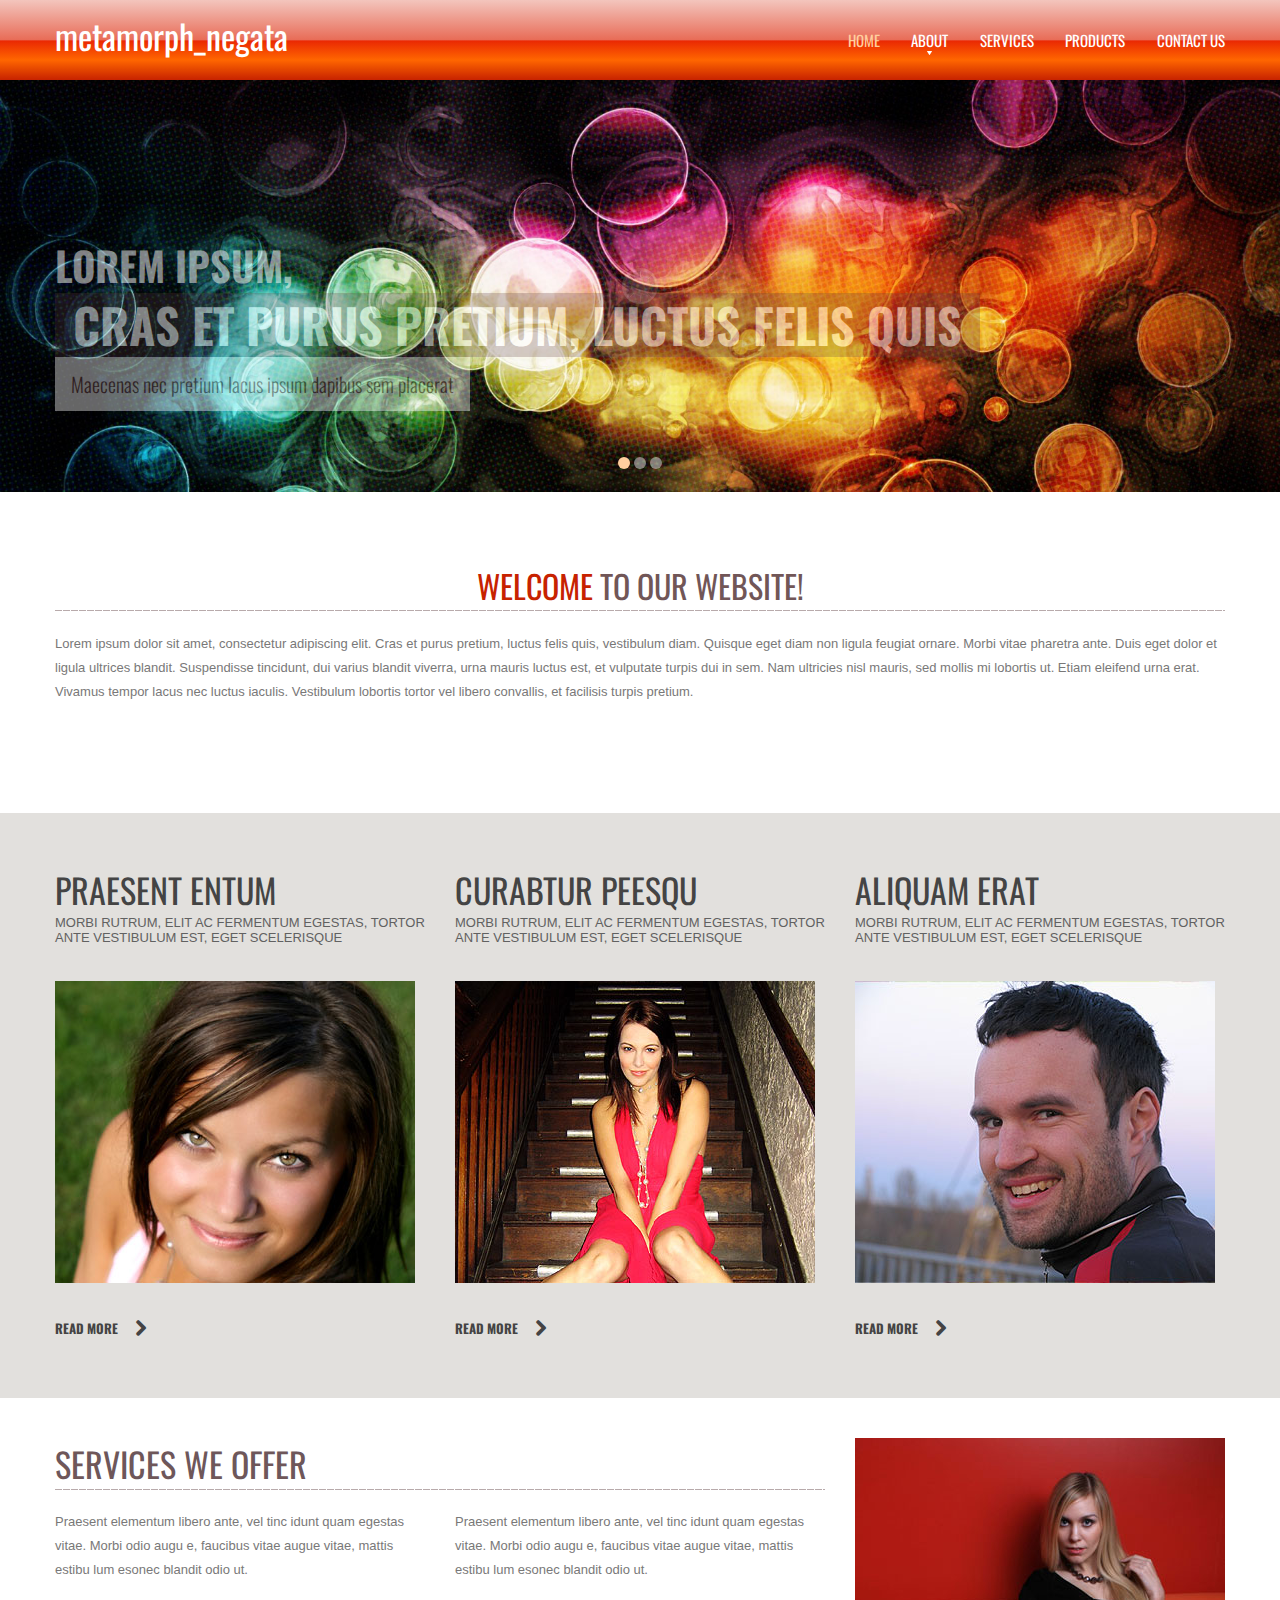
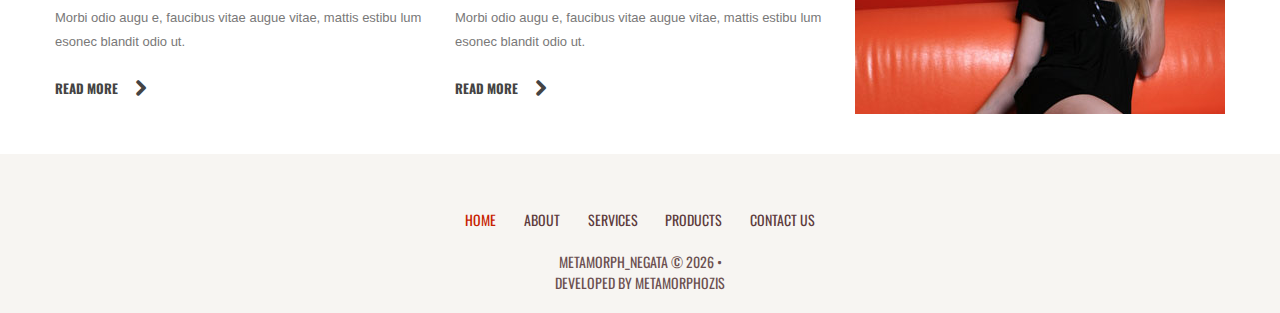
<file: index.html>
<!DOCTYPE html>
<html lang="en">

<head>
<title>home</title>
<meta charset="utf-8">    
<meta name="viewport" content="width=device-width, initial-scale=1.0">

<meta name="description" content="Your description">
<meta name="keywords" content="Your keywords">
<meta name="author" content="Your name">
<meta name = "format-detection" content = "telephone=no" />
<!--CSS-->
<link rel="stylesheet" href="css/bootstrap.css" >
<link rel="stylesheet" href="css/style.css">
<link rel="stylesheet" href="css/camera.css">
<link rel="stylesheet" href="fonts/font-awesome.css">
<!--JS-->
<script src="js/jquery.js"></script>
<script src="js/jquery-migrate-1.2.1.min.js"></script>
<script src="js/superfish.js"></script>
<script src="js/jquery.easing.1.3.js"></script>
<script src="js/jquery.mobilemenu.js"></script>
<script src="js/jquery.ui.totop.js"></script>
<script src="js/jquery.equalheights.js"></script>
<script src="js/camera.js"></script>
<script>
    $(document).ready(function(){
        jQuery('.camera_wrap').camera();
    });
</script>

<!--[if (gt IE 9)|!(IE)]><!-->
      <script src="js/jquery.mobile.customized.min.js"></script>
<!--<![endif]-->

</head>
<body>
<!--header-->
<header class="clearfix">
    <div class="menuBox clearfix">
        <div class="container">
            <div class="row">
                <article class="col-lg-12 col-md-12 col-sm-12">
                    <h1 class="navbar-brand navbar-brand_"><a href="index.html">metamorph_negata</a></h1>
                    <nav class="navbar navbar-default navbar-static-top mynavbar clearfix" role="navigation">
                        <ul class="nav sf-menu clearfix">
                            <li class="active"><a href="index.html">home</a></li>
                            <li class="sub-menu"><a href="about.html">about<span></span></a> 
							 <ul class="submenu">
                                    <li><a href="#">Vestibulum</a></li>
                                    <li><a href="#">Lacinia est</a></li>
                                    <li><a href="#">Proin dictum</a><span></span>
                                        <ul class="sub-menu">
                                            <li><a href="#">Vestibulum</a></li>
                                            <li><a href="#">Lacinia est</a></li>
                                            <li><a href="#">Proin dictum</a></li>
                                            <li><a href="#">Elementum vel</a></li>
                                        </ul>
                                    </li>
                                    <li><a href="#">Elementum velit</a></li>
                                </ul></li>
                            <li><a href="services.html">services</a></li>
                            <li><a href="products.html">products</a></li>
                            <li><a href="contact.html">contact us</a></li>
                        </ul>
                    </nav>
                </article>
            </div>
        </div>
    </div>
</header>
<article class="slider">
    <div class="camera_wrap">
        <div data-src="img/picture1.jpg"><div class="camera-caption fadeIn"><p class="title1">Lorem ipsum,</p><p class="title2">Cras et purus pretium, luctus felis quis</p><br><p class="title3">Maecenas nec pretium lacus ipsum dapibus sem placerat</p></div></div>
        <div data-src="img/picture2.jpg"><div class="camera-caption fadeIn"><p class="title1">Cras et purus,</p><p class="title2">Nam ultricies nisl mauris, sed mollis</p><br><p class="title3">Donec sagittis euismod purusorem ipsum dolor sit</p></div></div>
        <div data-src="img/picture3.jpg"><div class="camera-caption fadeIn"><p class="title1">Etiam eleifend,</p><p class="title2">Vestibulum lobortis tortor vel libero</p><br><p class="title3">Phasellus ac ipsum dapibus vehicula nisi noncursus egewe</p></div></div>
    </div>
</article>
<div class="global">
    <div class="container">
        <div class="row">
            <article class="col-lg-12 welcomeBox">
                <p class="title1"><span>Welcome</span> to our website!</p>
                <hr>
                <p class="description">Lorem ipsum dolor sit amet, consectetur adipiscing elit. Cras et purus pretium, luctus felis quis, vestibulum diam. Quisque eget diam non ligula feugiat ornare. Morbi vitae pharetra ante. Duis eget dolor et ligula ultrices blandit. Suspendisse tincidunt, dui varius blandit viverra, urna mauris luctus est, et vulputate turpis dui in sem. Nam ultricies nisl mauris, sed mollis mi lobortis ut. Etiam eleifend urna erat. Vivamus tempor lacus nec luctus iaculis. Vestibulum lobortis tortor vel libero convallis, et facilisis turpis pretium.</p>
            </article>
        </div>
    </div>
    <section class="bannerBox clearfix">
        <div class="container">
            <div class="row">
                <article class="col-lg-4 col-md-4 col-sm-4 col-xs-4">
                    <p class="title">Praesent entum</p>
                    <p class="description">Morbi rutrum, elit ac fermentum egestas, tortor ante vestibulum est, eget scelerisque</p>
                    <figure><img src="img/home_pic1.jpg" alt=""></figure>
                    <a href="#" class="btn-default btn1"><span>read more</span><em class="fa fa-chevron-right"></em></a>
                </article>
                <article class="col-lg-4 col-md-4 col-sm-4 col-xs-4">
                    <p class="title">Curabtur peesqu</p>
                    <p class="description">Morbi rutrum, elit ac fermentum egestas, tortor ante vestibulum est, eget scelerisque</p>
                    <figure><img src="img/home_pic2.jpg" alt=""></figure>
                    <a href="#" class="btn-default btn1"><span>read more</span><em class="fa fa-chevron-right"></em></a>
                </article>
                <article class="col-lg-4 col-md-4 col-sm-4 col-xs-4">
                    <p class="title">Aliquam erat</p>
                    <p class="description">Morbi rutrum, elit ac fermentum egestas, tortor ante vestibulum est, eget scelerisque</p>
                    <figure><img src="img/home_pic3.jpg" alt=""></figure>
                    <a href="#" class="btn-default btn1"><span>read more</span><em class="fa fa-chevron-right"></em></a>
                </article>
            </div>
        </div>
    </section>
    <section class="servicesBox clearfix">
        <div class="container">
            <div class="row">                
                <article class="col-lg-8 col-md-8 col-sm-8 memberBox"> 
                    <h2>Services we offer</h2>
                    <div class="row">   
                        <article class="col-lg-6 col-md-6 col-sm-6"> 
                            <p>Praesent elementum libero ante, vel tinc idunt quam egestas vitae. Morbi odio augu e, faucibus vitae augue vitae, mattis estibu lum esonec blandit odio ut.</p>
							<p>Morbi odio augu e, faucibus vitae augue vitae, mattis estibu lum esonec blandit odio ut.</p>
                            <a href="#" class="btn-default btn1"><span>read more</span><em class="fa fa-chevron-right"></em></a>
                        </article>
                        <article class="col-lg-6 col-md-6 col-sm-6"> 
                            <p>Praesent elementum libero ante, vel tinc idunt quam egestas vitae. Morbi odio augu e, faucibus vitae augue vitae, mattis estibu lum esonec blandit odio ut.</p>
							<p>Morbi odio augu e, faucibus vitae augue vitae, mattis estibu lum esonec blandit odio ut.</p>
                            <a href="#" class="btn-default btn1"><span>read more</span><em class="fa fa-chevron-right"></em></a>
                        </article>
                    </div>
                </article>
                <article class="col-lg-3 col-md-12 col-sm-12 manBox">
                    <figure><img src="img/home_pic4.jpg" alt=""></figure>
                </article>
            </div>
        </div>
    </section>
</div>
<!--footer-->
<footer>
    <div class="container">
        <div class="row">
            <article class="col-lg-12 col-md-12 col-sm-12 box1">
                <ul class="foo_menu">
                    <li class="active"><a class="index.html">home</a></li>
                    <li><a href="about.html">about</a></li>
                    <li><a href="services.html">services</a></li>
                    <li><a href="products.html">products</a></li>
                    <li><a href="contact.html">contact us</a></li>
                </ul>
                <p>metamorph_negata &copy; <em id="copyright-year"></em> &bull;</p>
<p class="copy_rt">Developed by <a href="http://www.metamorphozis.com" class="copy_rt_lk">metamorphozis</a></p>
                
            </article>
        </div>
    </div>
</footer>
<script src="js/bootstrap.min.js"></script>
<script src="js/scripts.js"></script>

</body>
</html>
</file>
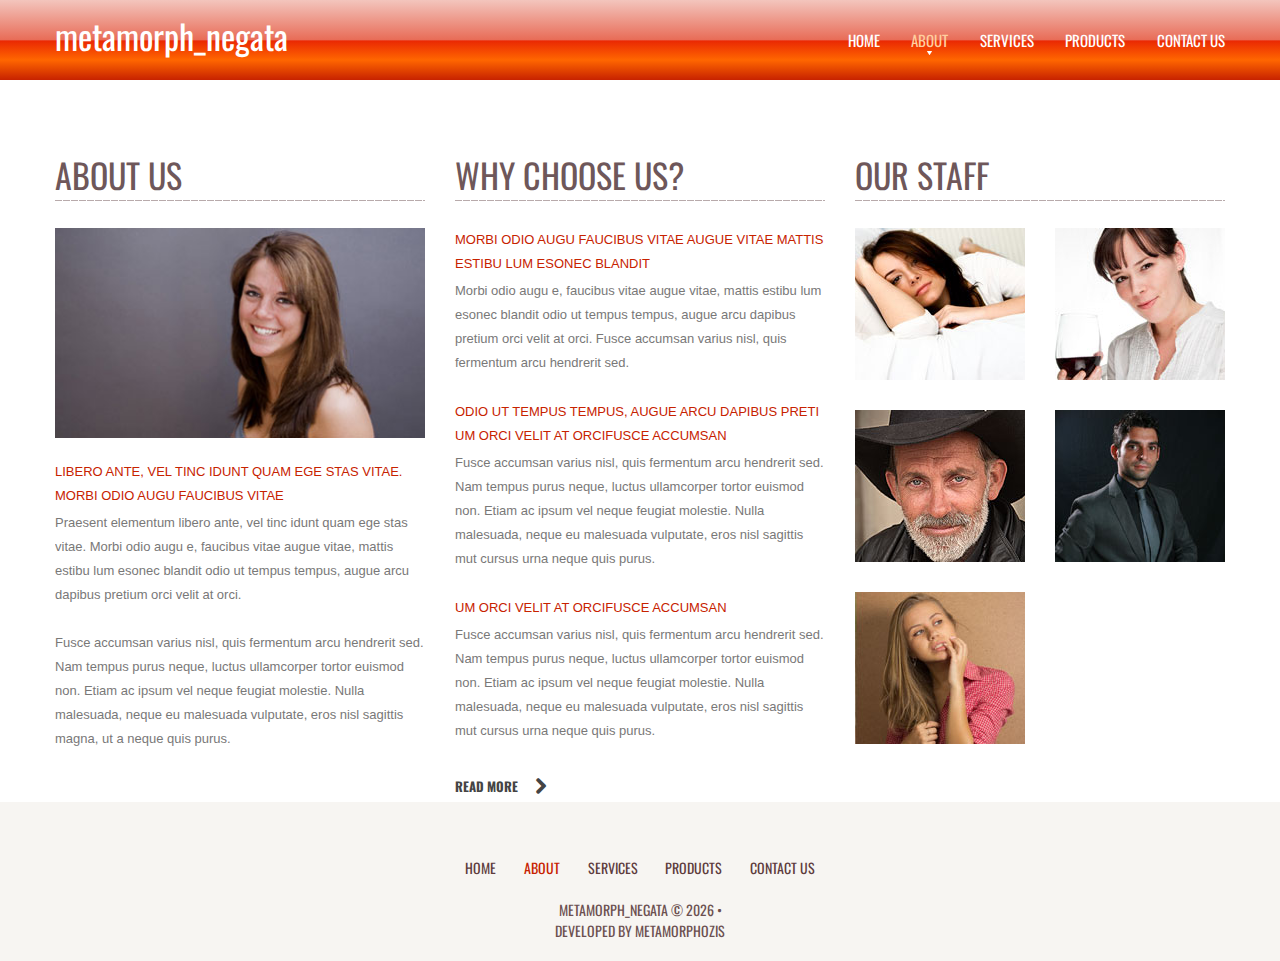
<file: about.html>
<!DOCTYPE html>
<html lang="en">

<head>
<title>about</title>
<meta charset="utf-8">    
<meta name="viewport" content="width=device-width, initial-scale=1.0">

<meta name="description" content="Your description">
<meta name="keywords" content="Your keywords">
<meta name="author" content="Your name">
<!--CSS-->
<link rel="stylesheet" href="css/bootstrap.css" >
<link rel="stylesheet" href="css/style.css">
<link rel="stylesheet" href="css/touchTouch.css">
<link rel="stylesheet" href="fonts/font-awesome.css">
<!--JS-->
<script src="js/jquery.js"></script>
<script src="js/jquery-migrate-1.2.1.min.js"></script>
<script src="js/superfish.js"></script>
<script src="js/jquery.easing.1.3.js"></script>
<script src="js/jquery.mobilemenu.js"></script>
<script src="js/jquery.equalheights.js"></script> 
<script src="js/jquery.ui.totop.js"></script>
<script src="js/touchTouch.jquery.js"></script>
<script>
   $(window).load(function() {
     // Initialize the gallery
    $('.trainerBox figure a').touchTouch();
  });
</script>

</head>
<body>
<!--header-->
<header class="clearfix">
    <div class="menuBox clearfix">
        <div class="container">
            <div class="row">
                <article class="col-lg-12 col-md-12 col-sm-12">
                    <h1 class="navbar-brand navbar-brand_"><a href="index.html">metamorph_negata</a></h1>
                    <nav class="navbar navbar-default navbar-static-top mynavbar clearfix" role="navigation">
                        <ul class="nav sf-menu clearfix">
                            <li><a href="index.html">home</a></li>
                            <li class="active sub-menu"><a href="about.html">about<span></span></a>
							 <ul class="submenu">
                                    <li><a href="#">Vestibulum</a></li>
                                    <li><a href="#">Lacinia est</a></li>
                                    <li><a href="#">Proin dictum</a><span></span>
                                        <ul class="sub-menu">
                                            <li><a href="#">Vestibulum</a></li>
                                            <li><a href="#">Lacinia est</a></li>
                                            <li><a href="#">Proin dictum</a></li>
                                            <li><a href="#">Elementum vel</a></li>
                                        </ul>
                                    </li>
                                    <li><a href="#">Elementum velit</a></li>
                                </ul></li>
                            <li><a href="services.html">services</a></li>
                            <li><a href="products.html">products</a></li>
                            <li><a href="contact.html">contact us</a></li>
                        </ul>
                    </nav>
                </article>
            </div>
        </div>
    </div>
</header>
<div class="global indent">
    <!--content-->
    <div class="container">
        <div class="row">
            <article class="col-lg-4 col-md-4 col-sm-6 who-box">
                <h2 class="marg">about us</h2>
                    <div class="thumb-pad4">
                        <div class="thumbnail">
                            <figure><img src="img/about_pic1.jpg" alt=""></figure>
                            <div class="caption">
                                <h3>libero ante, vel tinc idunt quam ege stas vitae. Morbi odio augu  faucibus vitae</h3>
                                <p>Praesent elementum libero ante, vel tinc idunt quam ege stas vitae. Morbi odio augu e, faucibus vitae augue vitae, mattis estibu lum esonec blandit odio ut tempus tempus, augue arcu dapibus pretium orci velit at orci. </p>
                                <p>Fusce accumsan varius nisl, quis fermentum arcu hendrerit sed. Nam tempus purus neque, luctus ullamcorper tortor euismod non. Etiam ac ipsum vel neque feugiat molestie. Nulla malesuada, neque eu malesuada vulputate, eros nisl sagittis magna, ut a neque quis purus. </p>
                            </div>
                        </div>
                    </div>
            </article>
            <article class="col-lg-4 col-md-4 col-sm-6 history-box">
                <h2 class="marg">why choose us?</h2>
                <ul class="list6">
                    <li>
                        <h3>Morbi odio augu  faucibus vitae augue vitae mattis estibu lum esonec blandit</h3>
                        <p>Morbi odio augu e, faucibus vitae augue vitae, mattis estibu lum esonec blandit odio ut tempus tempus, augue arcu dapibus pretium orci velit at orci. Fusce accumsan varius nisl, quis fermentum arcu hendrerit sed. </p>
                    </li>
                    <li>
                        <h3>odio ut tempus tempus, augue arcu dapibus preti um orci velit at orciFusce accumsan</h3>
                        <p>Fusce accumsan varius nisl, quis fermentum arcu hendrerit sed. Nam tempus purus neque, luctus ullamcorper tortor euismod non. Etiam ac ipsum vel neque feugiat molestie. Nulla malesuada, neque eu malesuada vulputate, eros nisl sagittis mut cursus urna neque quis purus. </p>
                    </li>
                    <li>
                        <h3>um orci velit at orciFusce accumsan</h3>
                        <p>Fusce accumsan varius nisl, quis fermentum arcu hendrerit sed. Nam tempus purus neque, luctus ullamcorper tortor euismod non. Etiam ac ipsum vel neque feugiat molestie. Nulla malesuada, neque eu malesuada vulputate, eros nisl sagittis mut cursus urna neque quis purus. </p>
                    </li>
                </ul>
                <a href="#" class="btn-default btn1"><span>read more</span><em class="fa fa-chevron-right"></em></a>
            </article>
            <article class="col-lg-4 col-md-4 col-sm-12 trainers-box">
                <h2 class="marg">our staff</h2>
                <div class="row">
                    <article class="col-lg-6 col-md-6 col-sm-4 col-xs-6 trainerBox">
                        <figure><a href="img/img1.jpg"><img src="img/about_pic2.jpg" alt=""></a></figure>
                    </article>
                    <article class="col-lg-6 col-md-6 col-sm-4 col-xs-6 trainerBox">
                        <figure><a href="img/img2.jpg"><img src="img/about_pic3.jpg" alt=""></a></figure>
                    </article>
                    <article class="col-lg-6 col-md-6 col-sm-4 col-xs-6 trainerBox">
                        <figure><a href="img/img3.jpg"><img src="img/about_pic4.jpg" alt=""></a></figure>
                    </article>
                    <article class="col-lg-6 col-md-6 col-sm-4 col-xs-6 trainerBox">
                        <figure><a href="img/img4.jpg"><img src="img/about_pic5.jpg" alt=""></a></figure>
                    </article>
                    <article class="col-lg-6 col-md-6 col-sm-4 col-xs-6 trainerBox">
                        <figure><a href="img/img5.jpg"><img src="img/about_pic6.jpg" alt=""></a></figure>
                    </article>
                </div>
            </article>           
        </div>
    </div>
</div>
<!--footer-->
<footer>
    <div class="container">
        <div class="row">
            <article class="col-lg-12 col-md-12 col-sm-12 box1">
                <ul class="foo_menu">
                    <li><a href="index.html">home</a></li>
                    <li class="active"><a href="about.html">about</a></li>
                    <li><a href="services.html">services</a></li>
                    <li><a href="products.html">products</a></li>
                    <li><a href="contact.html">contact us</a></li>
                </ul>
                <p>metamorph_negata &copy; <em id="copyright-year"></em> &bull;</p>
<p class="copy_rt">Developed by <a href="http://www.metamorphozis.com" class="copy_rt_lk">metamorphozis</a></p>
                
            </article>
        </div>
    </div>
</footer>
<script src="js/bootstrap.min.js"></script>
<script src="js/scripts.js"></script>
</body>
</html>
</file>
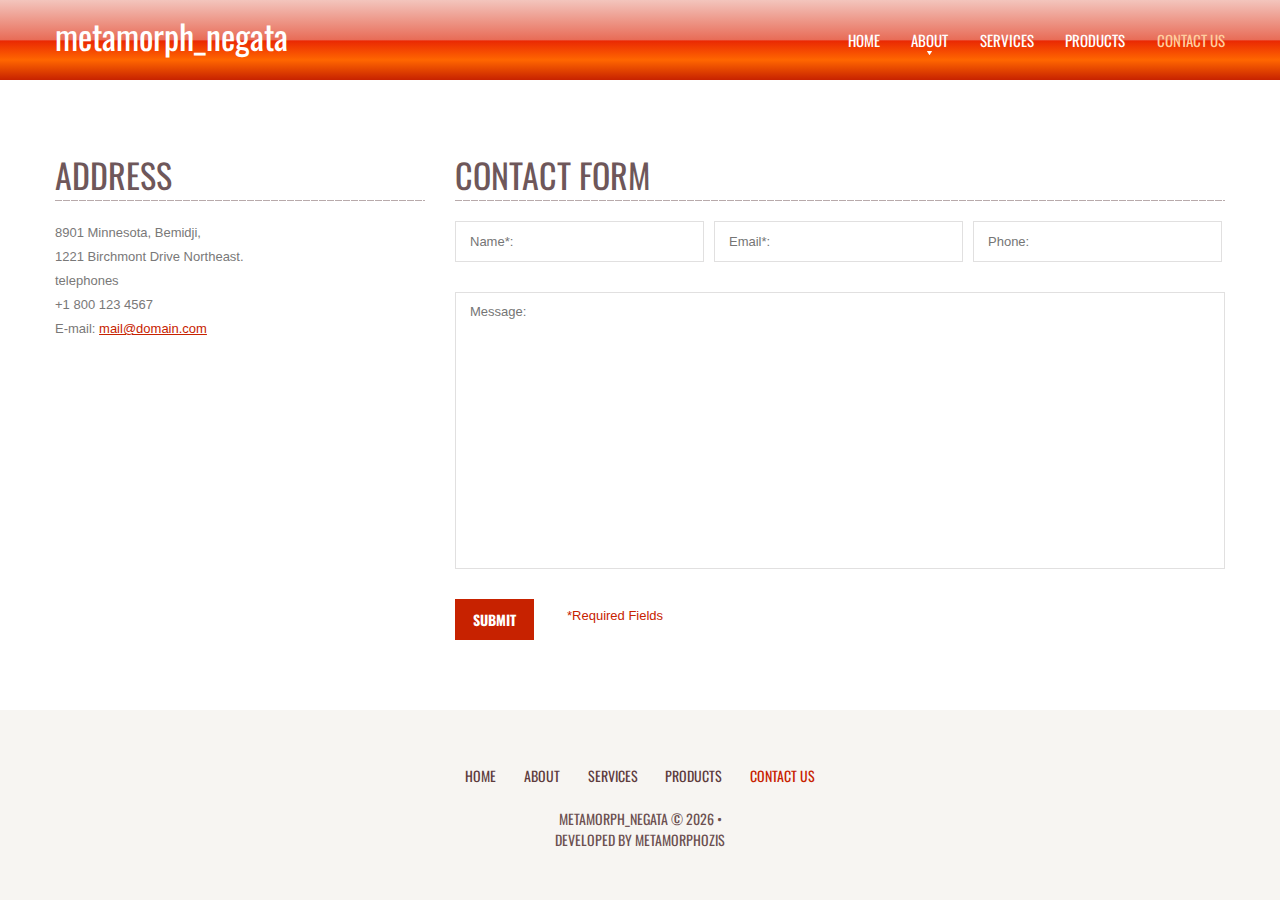
<file: contact.html>
<!DOCTYPE html>
<html lang="en">

<head>
<title>contact us</title>
<meta charset="utf-8">    
<meta name="viewport" content="width=device-width, initial-scale=1.0">

<meta name="description" content="Your description">
<meta name="keywords" content="Your keywords">
<meta name="author" content="Your name">
<meta name = "format-detection" content = "telephone=no" />
<!--CSS-->
<link rel="stylesheet" href="css/bootstrap.css" >
<link rel="stylesheet" href="css/style.css">
<link rel="stylesheet" href="fonts/font-awesome.css">
<!--JS-->
<script src="js/jquery.js"></script>
<script src="js/jquery-migrate-1.2.1.min.js"></script>
<script src="js/superfish.js"></script>
<script src="js/jquery.easing.1.3.js"></script>
<script src="js/jquery.mobilemenu.js"></script>

<script src="js/jquery.ui.totop.js"></script>

</head>
<body>
<!--header-->
<header class="clearfix">
    <div class="menuBox clearfix">
        <div class="container">
            <div class="row">
                <article class="col-lg-12 col-md-12 col-sm-12">
                    <h1 class="navbar-brand navbar-brand_"><a href="index.html">metamorph_negata</a></h1>
                    <nav class="navbar navbar-default navbar-static-top mynavbar clearfix" role="navigation">
                        <ul class="nav sf-menu clearfix">
                            <li><a href="index.html">home</a></li>
                            <li class="sub-menu"><a href="about.html">about<span></span></a>
							<ul class="submenu">
                                    <li><a href="#">Vestibulum</a></li>
                                    <li><a href="#">Lacinia est</a></li>
                                    <li><a href="#">Proin dictum</a><span></span>
                                        <ul class="sub-menu">
                                            <li><a href="#">Vestibulum</a></li>
                                            <li><a href="#">Lacinia est</a></li>
                                            <li><a href="#">Proin dictum</a></li>
                                            <li><a href="#">Elementum vel</a></li>
                                        </ul>
                                    </li>
                                    <li><a href="#">Elementum velit</a></li>
                                </ul></li>
                            <li><a href="services.html">services</a></li>
                            <li><a href="products.html">products</a></li>
                            <li class="active"><a href="contact.html">contact us</a></li>
                        </ul>
                    </nav>
                </article>
            </div>
        </div>
    </div>
</header>
<div class="global indent">
    <!--content-->
     <section class="formBox">
        <div class="container">
            <div class="row">
                <article class="col-lg-4 col-md-4 col-sm-4">
                    <h2>address</h2>
                    <div class="info">
                         <p>8901 Minnesota, Bemidji,<br />
1221 Birchmont Drive Northeast.</p>
                    <p class="title">telephones</p>
                    <p> +1 800 123 4567<br>E-mail: <a href="#">mail@domain.com</a></p> 
                    </div>
                </article>
                <article class="col-lg-8 col-md-8 col-sm-8 contactBox2">
                    <h2>contact form</h2>
                    <form id="contact-form">
                        <div class="success-message">Contact form submitted.</div>
                        <div class="holder">
                            <div class="form-div-1 clearfix">
                                <label class="name">
                                    <input type="text" placeholder="Name*:" data-constraints="@Required @JustLetters" />
                                    <span class="empty-message">*This field is required.</span>
                                    <span class="error-message">*This is not a valid name.</span>                                </label>
                            </div>
                            <div class="form-div-2 clearfix">
                                <label class="email">
                                    <input type="text" placeholder="Email*:" data-constraints="@Required @Email" />
                                    <span class="empty-message">*This field is required.</span>
                                    <span class="error-message">*This is not a valid email.</span>                                </label>
                            </div>
                            <div class="form-div-3 clearfix">
                                <label class="phone notRequired">
                                    <input type="text" placeholder="Phone:" data-constraints="@JustNumbers"/>
                                    <span class="empty-message">*This field is required.</span>
                                    <span class="error-message">*This is not a valid phone.</span>                                </label>
                            </div>
                        </div>
                        <div class="form-div-4 clearfix">
                            <label class="message">
                                <textarea placeholder="Message:" data-constraints='@Required @Length(min=20,max=999999)'></textarea>
                                <span class="empty-message">*This field is required.</span>
                                <span class="error-message">*The message is too short.</span>                            </label>
                        </div>
                        <div class="btns">
                            <a href="#" data-type="submit" class="btn-default btn3">Submit</a>
                            <p>*Required Fields</p>
                        </div>  
                    </form>
                </article>
            </div>
        </div>
    </section>
</div>
<!--footer-->
<footer>
    <div class="container">
        <div class="row">
            <article class="col-lg-12 col-md-12 col-sm-12 box1">
                <ul class="foo_menu">
                    <li><a href="index.html">home</a></li>
                    <li><a href="about.html">about</a></li>
                    <li><a href="services.html">services</a></li>
                    <li><a href="products.html">products</a></li>
                    <li class="active"><a href="contact.html">contact us</a></li>
                </ul>
                <p>metamorph_negata &copy; <em id="copyright-year"></em> &bull;</p>
<p class="copy_rt">Developed by <a href="http://www.metamorphozis.com" class="copy_rt_lk">metamorphozis</a></p>
                
            </article>
        </div>
    </div>
</footer>
<script src="js/bootstrap.min.js"></script>
<script src="js/scripts.js"></script>
</body>
</html>
</file>
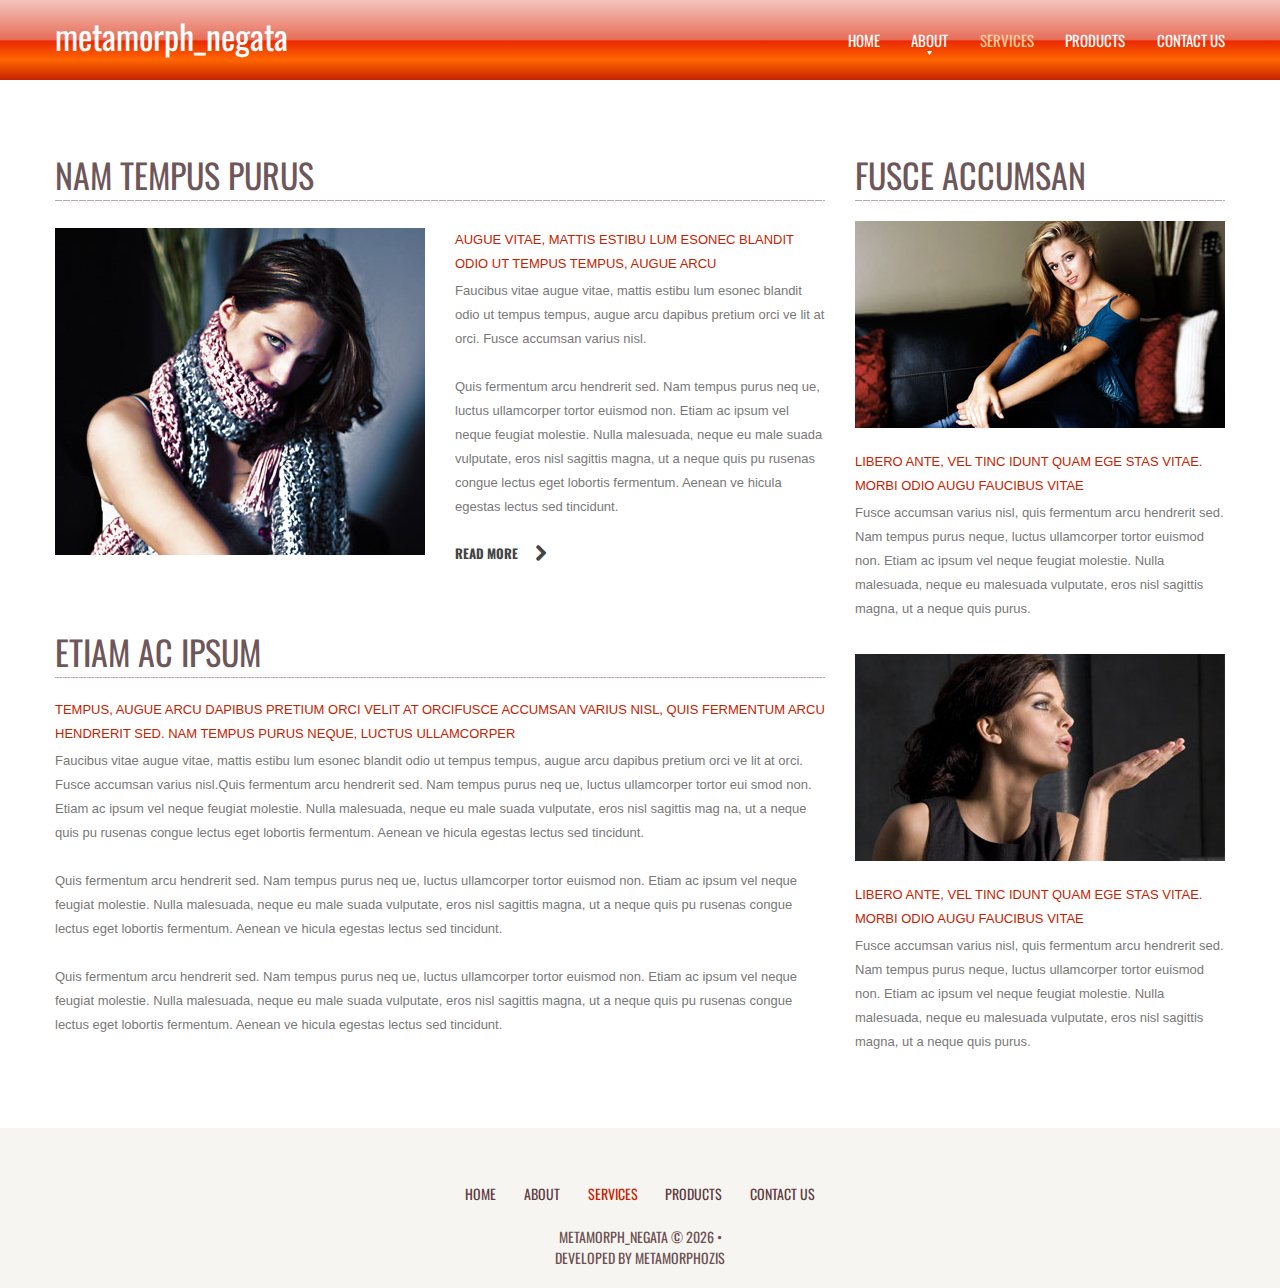
<file: services.html>
<!DOCTYPE html>
<html lang="en">

<head>
<title>menu</title>
<meta charset="utf-8">    
<meta name="viewport" content="width=device-width, initial-scale=1.0">

<meta name="description" content="Your description">
<meta name="keywords" content="Your keywords">
<meta name="author" content="Your name">
<!--CSS-->
<link rel="stylesheet" href="css/bootstrap.css" >
<link rel="stylesheet" href="css/style.css">
<link rel="stylesheet" href="fonts/font-awesome.css">
<!--JS-->
<script src="js/jquery.js"></script>
<script src="js/jquery-migrate-1.2.1.min.js"></script>
<script src="js/superfish.js"></script>
<script src="js/jquery.easing.1.3.js"></script>
<script src="js/jquery.mobilemenu.js"></script>
<script src="js/jquery.equalheights.js"></script> 
<script src="js/jquery.ui.totop.js"></script>

</head>
<body>
<!--header-->
<header class="clearfix">
    <div class="menuBox clearfix">
        <div class="container">
            <div class="row">
                <article class="col-lg-12 col-md-12 col-sm-12">
                    <h1 class="navbar-brand navbar-brand_"><a href="index.html">metamorph_negata</a></h1>
                    <nav class="navbar navbar-default navbar-static-top mynavbar clearfix" role="navigation">
                        <ul class="nav sf-menu clearfix">
                            <li><a href="index.html">home</a></li>
                            <li class="sub-menu"><a href="about.html">about<span></span></a>
							<ul class="submenu">
                                    <li><a href="#">Vestibulum</a></li>
                                    <li><a href="#">Lacinia est</a></li>
                                    <li><a href="#">Proin dictum</a><span></span>
                                        <ul class="sub-menu">
                                            <li><a href="#">Vestibulum</a></li>
                                            <li><a href="#">Lacinia est</a></li>
                                            <li><a href="#">Proin dictum</a></li>
                                            <li><a href="#">Elementum vel</a></li>
                                        </ul>
                                    </li>
                                    <li><a href="#">Elementum velit</a></li>
                                </ul></li>
                            <li class="active"><a href="services.html">services</a></li>
                            <li><a href="products.html">products</a></li>
                            <li><a href="contact.html">contact us</a></li>
                        </ul>
                    </nav>
                </article>
            </div>
        </div>
    </div>
</header>
<div class="global indent">
    <div class="container padBot">
        <div class="row">
            <article class="col-lg-8 col-md-6 col-sm-6">
                <h2>Nam tempus purus</h2>
                <div class="thumb-pad5">
                    <div class="thumbnail">
                        <figure><img src="img/services_pic1.jpg" alt=""></figure>
                        <div class="caption">
                            <h3>augue vitae, mattis estibu lum esonec blandit odio ut tempus tempus, augue arcu</h3>
                            <p>Faucibus vitae augue vitae, mattis estibu lum esonec blandit odio ut tempus tempus, augue arcu dapibus pretium orci ve lit at orci. Fusce accumsan varius nisl.</p>
                            <p>Quis fermentum arcu hendrerit sed. Nam tempus purus neq ue, luctus ullamcorper tortor euismod non. Etiam ac ipsum vel neque feugiat molestie. Nulla malesuada, neque eu male suada vulputate, eros nisl sagittis magna, ut a neque quis pu rusenas congue lectus eget lobortis fermentum.  Aenean ve hicula egestas lectus sed tincidunt.</p>
                            <a href="#" class="btn-default btn1"><span>read more</span><em class="fa fa-chevron-right"></em></a>                        </div>
                    </div>
                </div>
                <h2> Etiam ac ipsum</h2>
                <h3>tempus, augue arcu dapibus pretium orci velit at orciFusce accumsan varius nisl, quis fermentum arcu hendrerit sed. Nam tempus purus neque, luctus ullamcorper</h3>
                <p>Faucibus vitae augue vitae, mattis estibu lum esonec blandit odio ut tempus tempus, augue arcu dapibus pretium orci ve lit at orci. Fusce accumsan varius nisl.Quis fermentum arcu hendrerit sed. Nam tempus purus neq ue, luctus ullamcorper tortor eui smod non. Etiam ac ipsum vel neque feugiat molestie. Nulla malesuada, neque eu male suada vulputate, eros nisl sagittis mag na, ut a neque quis pu rusenas congue lectus eget lobortis fermentum.  Aenean ve hicula egestas lectus sed tincidunt.</p>
				 <p>Quis fermentum arcu hendrerit sed. Nam tempus purus neq ue, luctus ullamcorper tortor euismod non. Etiam ac ipsum vel neque feugiat molestie. Nulla malesuada, neque eu male suada vulputate, eros nisl sagittis magna, ut a neque quis pu rusenas congue lectus eget lobortis fermentum.  Aenean ve hicula egestas lectus sed tincidunt.</p>
				  <p>Quis fermentum arcu hendrerit sed. Nam tempus purus neq ue, luctus ullamcorper tortor euismod non. Etiam ac ipsum vel neque feugiat molestie. Nulla malesuada, neque eu male suada vulputate, eros nisl sagittis magna, ut a neque quis pu rusenas congue lectus eget lobortis fermentum.  Aenean ve hicula egestas lectus sed tincidunt.</p>
            </article>
                <section class="col-lg-4 col-md-4 col-sm-4">
                    <h2>Fusce accumsan</h2>
                    <div class="thumb-pad4 marg">
                        <div class="thumbnail">
                            <figure><img src="img/services_pic2.jpg" alt=""></figure>
                            <div class="caption">
                                <h3>libero ante, vel tinc idunt quam ege stas vitae. Morbi odio augu  faucibus vitae</h3>
                                <p>Fusce accumsan varius nisl, quis fermentum arcu hendrerit sed. Nam tempus purus neque, luctus ullamcorper tortor euismod non. Etiam ac ipsum vel neque feugiat molestie. Nulla malesuada, neque eu malesuada vulputate, eros nisl sagittis magna, ut a neque quis purus. </p>
                            </div>
                        </div>
                    </div>
                    <div class="thumb-pad4">
                        <div class="thumbnail">
                            <figure><img src="img/services_pic3.jpg" alt=""></figure>
                            <div class="caption">
                                <h3>libero ante, vel tinc idunt quam ege stas vitae. Morbi odio augu  faucibus vitae</h3>
                                <p>Fusce accumsan varius nisl, quis fermentum arcu hendrerit sed. Nam tempus purus neque, luctus ullamcorper tortor euismod non. Etiam ac ipsum vel neque feugiat molestie. Nulla malesuada, neque eu malesuada vulputate, eros nisl sagittis magna, ut a neque quis purus. </p>
                            </div>
                        </div>
                    </div>
                </section>
            </div>
        </div>
    </div>
<!--footer-->
<footer>
    <div class="container">
        <div class="row">
            <article class="col-lg-12 col-md-12 col-sm-12 box1">
                <ul class="foo_menu">
                    <li><a href="index.html">home</a></li>
                    <li><a href="about.html">about</a></li>
                    <li class="active"><a href="services.html">services</a></li>
                    <li><a href="products.html">products</a></li>
                    <li><a href="contact.html">contact us</a></li>
                </ul>
                <p>metamorph_negata &copy; <em id="copyright-year"></em> &bull;</p>
<p class="copy_rt">Developed by <a href="http://www.metamorphozis.com" class="copy_rt_lk">metamorphozis</a></p>
                
            </article>
        </div>
    </div>
</footer>
<script src="js/bootstrap.min.js"></script>
<script src="js/scripts.js"></script>
</body>
</html>
</file>
<file: css/style.css>
@import url(http://fonts.googleapis.com/css?family=Oswald:300,400,700);
body {
	background: #f7f5f2 ;
	font: 13px 'Open Sans', "Helvetica Neue", Helvetica, sans-serif;
	line-height: 1.428571429;
	color: #797878;
}
a {
	text-decoration: none;
}
a:hover {
	text-decoration: none;
}
a:focus {
	text-decoration: none;
	background: none;
}
a[href^="tel:"] {
 color: inherit;
 text-decoration: none;
}
textarea, input[type="text"], input[type="email"], input[type="search"], input[type="password"] {
	-webkit-appearance: none;
	-moz-appearance: caret;
}
p {
	margin-bottom: 24px;
	line-height: 24px;
}
p > span {
	color: #3b3b3b;
}
p > em {
	color: #01aece;
	font-style: normal;
}
h1.navbar-brand_ {
	margin: 0;
	padding: 0;
	float: left;
	position: relative;
	z-index: 1;
}
h1.navbar-brand_ a {
	display: inline-block;
	font: 34px 'Oswald';
	color: #fff;
}
h2 {
	font: 34px 'Oswald';
	color: #6e575a;
	text-transform: uppercase;
	margin: 0 0 20px 0;
	padding-bottom: 1px;
	background: url(../img/dashed.png) 0 bottom repeat-x;
}
h2.marg {
	margin: 0 0 27px 0;
}
h3 {
	font: 13px 'Open Sans', "Helvetica Neue", Helvetica, sans-serif;
	color: #c72200;
	text-transform: uppercase;
	line-height: 24px;
	margin: 0 0 3px 0;
}
h4 {
	font: 24px 'Oswald';
	color: #c72200;
	text-transform: uppercase;
	line-height: 24px;
	margin: 0 0 19px 0;
}
.extra-wrap {
	overflow: hidden;
}
.global {
	padding: 0;
	background: #ffffff;
}
.global.indent {
	padding-top: 69px;
	background: #ffffff;
}
/*-----menu-----*/
.menuBox {
	padding: 0;
	position: relative;
	z-index: 11;
	float: none;
	display: block;
	margin-bottom: 19px;
	width: 100%;
}
.menuBox.marg {
	margin-bottom: 63px;
}
nav.mynavbar {
	background: none;
	border: none;
	padding: 0;
	margin: 0;
	min-height: 0;
	display: inline-block;
	float: right;
	margin-top: 12px;
}
nav.mynavbar ul {
	margin-top: 7px;
}
nav.mynavbar li {
	display: inline-block;
	font-size: 13px;
	line-height: 24px;
	padding: 0;
	position: relative;
	margin-right: 28px;
}
nav.mynavbar li:last-child {
	margin-right: 0;
}
nav.mynavbar li a {
	position: relative;
	z-index: 1;
	padding: 0;
	text-transform: none;
	font: 15px 'Oswald';
	color: #fff;
	background: none;
	line-height: 22px;
	text-transform: uppercase;
	float: left;
	text-align: center;
	-webkit-transition: all 0.35s ease;
	transition: all 0.35s ease;
}
nav.mynavbar li.active > a {
	color: #FFCE9E;
	background: none;
}
nav.mynavbar li > a:hover {
	color: #FFCE9E;
	background: none;
	-webkit-transition: all 0.35s ease;
	transition: all 0.35s ease;
}
nav.mynavbar .sfHover > a {
	color: #FFCE9E;
	background: none;
	-webkit-transition: all 0.35s ease;
	transition: all 0.35s ease;
}
nav.mynavbar li a span {
	height: 4px;
	background: url(../img/menu-marker.png) center 0 no-repeat;
	width: 100%;
	text-align: center;
	position: absolute;
	left: 0;
	bottom: -4px;
}
/*-----subMenu1-----*/
nav.mynavbar .sub-menu > ul {
	position: absolute;
	display: none;
	width: 135px;
	top: 35px;
	left: -8px;
	list-style: none !important;
	zoom: 1;
	z-index: 0;
	background: #000;
	padding: 7px 21px;
	margin: 0;
}
nav.mynavbar .sub-menu > ul li {
	background: none;
	border: none;
	width: auto;
	float: none;
	margin: 0;
	padding: 0;
	display: block;
	text-align: left;
	margin-bottom: 2px;
}
nav.mynavbar .sub-menu > ul li:first-child + li + li {
	background: none;
}
nav.mynavbar .sub-menu > ul li a {
	background: none;
	padding: 0;
	margin: 0;
	float: none;
	font: 13px 'Oswald';
	color: #ffffff;
	text-transform: uppercase;
	-webkit-transition: all 0.35s ease;
	transition: all 0.35s ease;
}
nav.mynavbar .sub-menu > ul li span {
	display: inline-block;
	background: url(../img/menu-marker2.png) no-repeat;
	width: 6px;
	height: 7px;
	position: absolute;
	top: 11px;
	right: -9px;
}
nav.mynavbar .sub-menu > ul li a:hover {
	text-decoration: none;
	color: #FFCE9E !important;
	background: none !important;
	-webkit-transition: all 0.5s ease;
	transition: all 0.5s ease;
}
nav.mynavbar .sub-menu > ul li.sfHover > a {
	text-decoration: none;
	color: #FFCE9E !important;
	background: none !important;
}
/*-----subMenu2-----*/
nav.mynavbar .sub-menu ul ul {
	position: absolute;
	display: none;
	width: 135px;
	top: -7px;
	left: 114px;
	list-style: none !important;
	zoom: 1;
	z-index: 0;
	background: #f0ece2;
	padding: 7px 21px;
	margin: 0;
}
nav.mynavbar .sub-menu ul ul li {
	background: none;
	border: none;
	width: auto;
	float: none;
	margin: 0;
	padding: 0;
	display: block;
	text-align: left;
	margin-bottom: 2px;
}
nav.mynavbar .sub-menu ul ul li a {
	background: none;
	padding: 0;
	margin: 0;
	float: none;
	font: 13px 'Oswald';
	color: #5e3c3d;
	text-transform: uppercase;
	-webkit-transition: all 0.35s ease;
	transition: all 0.35s ease;
}
nav.mynavbar .sub-menu ul ul li:last-child {
	background: none;
}
nav.mynavbar .sub-menu > ul li > ul li a:hover {
	text-decoration: none;
	color: #FFCE9E !important;
	background: none !important;
	-webkit-transition: all 0.5s ease;
	transition: all 0.5s ease;
}
.select-menu {
	display: none !important;
}
/*-----content-----*/
header {
	padding: 10px 0 0 0;


background: rgb(243,197,189); /* Old browsers */
background: -moz-linear-gradient(top,  rgba(243,197,189,1) 0%, rgba(232,108,87,1) 50%, rgba(234,40,3,1) 51%, rgba(255,102,0,1) 75%, rgba(199,34,0,1) 100%); /* FF3.6+ */
background: -webkit-gradient(linear, left top, left bottom, color-stop(0%,rgba(243,197,189,1)), color-stop(50%,rgba(232,108,87,1)), color-stop(51%,rgba(234,40,3,1)), color-stop(75%,rgba(255,102,0,1)), color-stop(100%,rgba(199,34,0,1))); /* Chrome,Safari4+ */
background: -webkit-linear-gradient(top,  rgba(243,197,189,1) 0%,rgba(232,108,87,1) 50%,rgba(234,40,3,1) 51%,rgba(255,102,0,1) 75%,rgba(199,34,0,1) 100%); /* Chrome10+,Safari5.1+ */
background: -o-linear-gradient(top,  rgba(243,197,189,1) 0%,rgba(232,108,87,1) 50%,rgba(234,40,3,1) 51%,rgba(255,102,0,1) 75%,rgba(199,34,0,1) 100%); /* Opera 11.10+ */
background: -ms-linear-gradient(top,  rgba(243,197,189,1) 0%,rgba(232,108,87,1) 50%,rgba(234,40,3,1) 51%,rgba(255,102,0,1) 75%,rgba(199,34,0,1) 100%); /* IE10+ */
background: linear-gradient(to bottom,  rgba(243,197,189,1) 0%,rgba(232,108,87,1) 50%,rgba(234,40,3,1) 51%,rgba(255,102,0,1) 75%,rgba(199,34,0,1) 100%); /* W3C */
filter: progid:DXImageTransform.Microsoft.gradient( startColorstr='#f3c5bd', endColorstr='#c72200',GradientType=0 ); /* IE6-9 */

}
footer {
	padding: 55px 0 20px 0;
}
footer em {
	font-style: normal;
	color: #6c5050;
}
footer .foo_menu {
	padding: 0;
	margin: 0;
	list-style: none;
	width: 100%;
	text-align: center;
	padding-bottom: 10px;
	margin-bottom: 10px;
}
footer .foo_menu li {
	float: none;
	display: inline-block;
	margin-right: 24px;
}
footer .foo_menu li a {
	font: 14px 'Oswald';
	color: #5e3c3d;
	text-transform: uppercase;
	-webkit-transition: all 0.25s ease;
	transition: all 0.25s ease;
}
footer .foo_menu li a:hover {
	color: #c72200;
}
footer .foo_menu li:last-child {
	margin-right: 0;
}
footer .foo_menu li.active a {
	color: #c72200;
}
footer .box1 {
	text-align: center;
}
footer .box1 p {
	font: 14px 'Oswald';
	color: #6c5050;
	text-transform: uppercase;

	white-space: nowrap;
	margin-bottom: 0px;
}
footer .box1 p a {
	font: 14px 'Oswald';
	color: #6c5050;
	text-transform: uppercase;
	-webkit-transition: all 0.25s ease;
	transition: all 0.25s ease;
}
footer .box1 p a:hover {
	color: #c72200;
}
.follow_icon {
	padding: 0;
	margin: 0;
	list-style: none;
	float: none;
	text-align: center;
	width: 100%;
}
.follow_icon li {
	float: none;
	display: inline-block;
	margin-right: 4px;
}
.follow_icon li:last-child {
	margin-right: 0;
}
.follow_icon li a {
	opacity: 0.5;
	filter: alpha(opacity=50);
	-webkit-transition: all 0.25s ease;
	transition: all 0.25s ease;
}
.follow_icon li a:hover {
	opacity: 1;
	filter: alpha(opacity=100);
}
.servicesBox {
	padding: 40px 0 40px 0;
	background: #ffffff;
}
.servicesBox hr {
	margin: 0;
	background: url(../img/dashed.png) repeat-x;
	width: 100%;
	height: 1px;
	margin-bottom: 21px;
	border: none;
}
.servicesBox .services-info {
	padding-top: 23px;
}
.servicesBox .services-info p {
	font: 300 16px/28px 'Oswald';
	color: #715657;
	margin-bottom: 9px;
}
.servicesBox .services-info a {
	font: 300 16px/28px 'Oswald';
	color: #715657;
	-webkit-transition: all 0.25s ease;
	transition: all 0.25s ease;
}
.servicesBox .services-info a img {
	float: left;
	margin-top: 7px;
	margin-right: 5px;
}
.servicesBox .services-info a:hover {
	color: #c72200;
}
.linkBox {
	background: #ffffff;
	padding-top: 71px;
	padding-bottom: 73px;
}
.newsBox {
	margin-bottom: 57px;
	position: relative;
}
.newsBox time a {
	font: bold 13px 'Open Sans', "Helvetica Neue", Helvetica, sans-serif;
	color: #000000;
	text-transform: uppercase;
	display: inline-block;
	margin-bottom: 13px;
	-webkit-transition: all 0.25s ease;
	transition: all 0.25s ease;
}
.newsBox time a:hover {
	color: #819e6f;
	-webkit-transition: all 0.25s ease;
	transition: all 0.25s ease;
}
.newsBox article {
	margin-bottom: 18px;
}
.newsBox:after {
	width: 1px;
	height: 100%;
	background: none;
	background: #d1d7bb;
	position: absolute;
	z-index: 1;
	display: inline-block;
	top: 0;
	right: -49px;
	content: ' ';
	z-index: 10;
}
.opportunitiesBox p {
	margin-bottom: 28px;
}
.opportunitiesBox .title {
	font: 15px 'Open Sans';
	color: #3e454c;
	margin-bottom: 15px;
}
.opportunitiesBox h3 {
	margin: 0 0 23px 0;
}
.testimonialsBox {
	margin-top: 69px;
	margin-bottom: 69px;
}
.membershipBox figure {
	float: left;
	margin-right: 22px;
}
.membershipBox figure img {
	width: 100%;
}
.wlBox {
	padding-bottom: 51px;
}
.aboutBox {
	margin-bottom: 65px;
}
.aboutBox p {
	margin-bottom: 28px;
}
.teamBox {
	margin-bottom: 9px;
}
.picBox {
	position: relative;
	width: 100%;
}
.picBox figure img {
	width: 100%;
}
.picBox p {
	font: bold 100px 'Open Sans';
	text-transform: uppercase;
	color: #ffffff;
	position: absolute;
	top: 36%;
	left: 0;
	width: 100%;
	text-align: center;
	text-shadow: 1px 1px 0 rgba(0, 0, 0, 0.3);
}
.picBox p span {
	color: #ffffff;
	font-size: 100px;
	margin: 0 20px;
}
.picBox.indent {
	height: 59px;
	overflow: hidden;
	margin-bottom: 41px;
	width: 100%;
}
.bannerBox {
	padding-top: 51px;
	padding-bottom: 54px;
	background: #E2E0DD;
}
.bannerBox .title {
	font: 34px 'Oswald';
	color: #444444;
	text-transform: uppercase;
	margin-bottom: 0;
}
.bannerBox .description {
	font: 13px 'Open Sans', "Helvetica Neue", Helvetica, sans-serif;
	color: #616161;
	text-transform: uppercase;
	margin-bottom: 36px;
}
.bannerBox figure {
	padding-right: 10px;
	position: relative;
	margin-bottom: 35px;
}
.bannerBox figure > em {
	position: absolute;
	bottom: 55px;
	padding: 9px 0 0 11px;
	right: 0;
	display: inline-block;
	width: 109px;
	height: 50px;
	background: url(../img/page1_stroke.png) no-repeat;
	font: bold 14px 'Oswald';
	color: #ffffff;
	text-transform: uppercase;
}
.bannerBox figure img {
	width: 100%;
}
.blogBox {
	background: url(../img/pattern1.png) repeat;
	padding-top: 43px;
	padding-bottom: 17px;
}
.blogBox h2 {
	width: 100%;
	text-align: center;
	margin-bottom: 35px;
}
.blogBox ul {
	padding: 0;
	margin: 0;
	list-style: none;
	overflow: hidden;
}
.blogBox ul li {
	overflow: hidden;
	float: left;
	text-align: center;
	background: url(../img/page1_pic2.jpg) no-repeat;
	min-width: 387px;
	min-height: 368px;
	padding: 18px 27px;
}
.blogBox ul li div {
	width: 332px;
	height: 332px;
	border-radius: 350px;
	padding: 57px 20px 0 20px;
	background: url(../img/pattern3.html) repeat;
	text-align: center;
}
.blogBox ul li div p {
	font: 13px 'Open Sans', "Helvetica Neue", Helvetica, sans-serif;
	color: #797878;
	margin-bottom: 28px;
}
.blogBox ul li div .title {
	font: 600 30px 'open Sans';
	color: #393939;
	padding-bottom: 0;
	margin-bottom: 0;
}
.blogBox ul li div .description {
	font: 600 18px 'open Sans';
	color: #393939;
	padding-bottom: 0;
	margin-bottom: 0;
	text-transform: uppercase;
	margin-top: -6px;
	margin-bottom: 12px;
}
.blogBox ul li div hr {
	border-top: 2px solid #ffffff;
	width: 196px;
	margin: 0;
	display: inline-block;
	margin-bottom: 8px;
}
.blogBox ul li div a {
	font: 13px 'Open Sans', "Helvetica Neue", Helvetica, sans-serif;
	color: #797878;
	text-transform: uppercase;
	padding-top: 6px;
	border-top: 1px solid #ffffff;
	-webkit-transition: all 0.25s ease;
	transition: all 0.25s ease;
}
.blogBox ul li div a:hover {
	color: #ffffff;
	border-top-color: #797878;
}
.blogBox ul li:first-child + li {
	background: url(../img/page1_pic3.jpg) no-repeat;
}
.blogBox ul li:first-child + li + li {
	background: url(../img/page1_pic4.html) no-repeat;
}
.welcomeBox {
	padding-top: 75px;
	padding-bottom: 85px;
	text-align: center;
}
.welcomeBox .title {
	font: 16px 'Oswald';
	color: #715657;
	text-transform: uppercase;
	margin-bottom: 0;
}
.welcomeBox .title1 {
	font: 32px 'Oswald';
	color: #715657;
	text-transform: uppercase;
	margin-top: -5px;
	margin-bottom: 1px;
}
.welcomeBox .title1 > span {
	color: #c72200;
}
.welcomeBox hr {
	background: url(../img/dashed.png) repeat-x;
	width: 100%;
	height: 1px;
	margin: 0 0 21px 0;
	border: none;
}
.welcomeBox .description {
	font: 13px 'Open Sans', "Helvetica Neue", Helvetica, sans-serif;
	line-height: 24px;
	color: #797878;
	text-align: left;
}
/*-----carousel-----*/
.carouselBox {
	background: url(../img/pattern2.html) repeat;
	padding: 48px 0 35px 0;
	border-bottom: 3px solid #f3f3f3;
}
.carouselBox figure {
	float: left;
	margin-right: 35px;
	margin-top: 41px;
}
.list_carousel1.responsive {
	position: relative;
	width: auto;
	margin: 0;
	padding: 0;
}
.list_carousel1 #foo1 {
	margin: 0;
	padding: 0;
	list-style: none;
	display: block;
	cursor: default;
}
.list_carousel1 #foo1 > li {
	padding: 0;
	float: left;
	cursor: default;
	margin-right: 0;
	text-align: center;
	padding: 0 70px;
}
.list_carousel1 #foo1 > li > div figure {
	float: left;
	margin-right: 15px;
}
.list_carousel1 #foo1 > li h2 {
	font: 300 36px 'Open Sans';
	color: #393939;
	text-align: center;
	width: 100%;
}
.list_carousel1 #foo1 > li p {
	font: italic 14px/30px 'Open Sans';
	color: #393939;
	margin-bottom: 12px;
}
.list_carousel1 #foo1 > li strong {
	font: bold 12px 'Open Sans', "Helvetica Neue", Helvetica, sans-serif;
	color: #282828;
	display: block;
	margin-bottom: -5px;
}
.list_carousel1 #foo1 > li a {
	font: 12px 'Open Sans', "Helvetica Neue", Helvetica, sans-serif;
	color: #e39243;
	text-decoration: underline;
}
.list_carousel1 #foo1 > li a:hover {
	color: #282828;
}
.list_carousel1 #foo1 > li div > div {
	float: right;
	text-align: left;
}
.list_carousel1.responsive .caroufredsel_wrapper {
	cursor: default !important;
}
.carousel-box {
	padding-top: 48px;
	margin-bottom: 65px;
}
.list_btn {
	position: absolute;
	top: 50%;
	width: 100%;
	margin-top: -8px;
}
.list_btn .prev, .list_btn .next {
	display: inline-block;
	width: 17px;
	height: 26px;
	cursor: pointer;
	float: left;
	position: absolute;
	top: 0;
}
.list_btn .prev {
	background: url(../img/prev.html) 0 top no-repeat;
	-webkit-transition: all 0.25s ease;
	transition: all 0.25s ease;
	left: 0;
}
.list_btn .next {
	background: url(../img/next.html) 0 top no-repeat;
	-webkit-transition: all 0.25s ease;
	transition: all 0.25s ease;
	right: 0;
}
.list_btn .prev:hover {
	background: url(../img/prev.html) 0 bottom no-repeat;
	-webkit-transition: all 0.25s ease;
	transition: all 0.25s ease;
}
.list_btn .next:hover {
	background: url(../img/next.html) 0 bottom no-repeat;
	-webkit-transition: all 0.25s ease;
	transition: all 0.25s ease;
}
/*----*/
.clientBox {
	background: #edf3f3;
	padding-top: 21px;
	padding-bottom: 21px;
	border-bottom: 4px solid #d5dada;
}
.clientBox .title {
	font: 900 14px 'Roboto';
	color: #535b60;
	text-transform: uppercase;
	margin-bottom: 10px;
	width: 100%;
	text-align: center;
}
.moreBox {
	text-align: center;
	padding-top: 73px;
	margin-bottom: 83px;
}
.moreBox hr {
	margin: 82px 0 0 0;
	border-color: #e1e3e5;
}
.moreBox p {
	font: 80px 'Sail';
	color: #414141;
	letter-spacing: -4px;
	margin-bottom: 16px;
}
.testimBox {
	padding-top: 65px;
	padding-bottom: 76px;
}
.testimBox p {
	font-style: italic;
	margin-bottom: 8px;
}
.testimBox img {
	float: left;
	margin-right: 37px;
	margin-top: 7px;
}
.testimBox a {
	font: 13px 'Open Sans', "Helvetica Neue", Helvetica, sans-serif;
	color: #c72200;
	text-transform: uppercase;
	-webkit-transition: all 0.25s ease;
	transition: all 0.25s ease;
}
.testimBox a:hover {
	color: #444;
	-webkit-transition: all 0.25s ease;
	transition: all 0.25s ease;
}
.ruleBox {
	padding: 66px 0 31px 0;
	margin-top: 65px;
	margin-bottom: 64px;
	background: #f5f6f6;
}
.eventsBox {
	padding: 66px 0 38px 0;
	margin-top: 72px;
	background: #f5f6f6;
}
.videoBox p {
	font-size: 10px;
	color: #b0b0b0;
	text-transform: uppercase;
	margin-bottom: 48px;
}
.videoBox .title {
	margin: 0;
	color: #2d2d2d;
	font: bold 24px/20px 'Open Sans', "Helvetica Neue", Helvetica, sans-serif;
	text-transform: uppercase;
}
.packagesBox {
	background: #fcfcfc url(../img/page3_pic2.jpg) no-repeat;
	padding: 25px 26px 22px 0;
	border: 1px solid #e8e8e8;
	overflow: hidden;
}
.packagesBox h3 {
	color: #2d2d2d;
	margin: 0 0 17px 0;
	font-size: 20px;
	line-height: 22px;
}
.packagesBox div {
	float: right;
}
.privacyBox {
	padding-bottom: 80px;
}
.errorBox {
	margin-bottom: 90px;
	padding-top: 4px;
}
.errorBox figure {
	margin: 0;
}
.errorBox figure img {
	width: 100%;
}
.errorBox1 {
	padding-top: 159px;
}
.errorBox1 h3 {
	font-size: 38px;
	line-height: 35px;
	color: #c72200;
	text-transform: uppercase;
	margin-bottom: 12px;
}
.formBox {
	padding: 0;
}
.searchBox {
	padding-bottom: 60px;
}
#toTop {
	display: none;
	width: 41px;
	height: 41px;
	background: url(../img/top.png) no-repeat;
	position: fixed;
	margin-right: -640px !important;
	right: 50%;
	bottom: 113px;
	z-index: 999;
	opacity: 1;
}
#toTop:hover {
	background: url(../img/top.png) no-repeat;
	opacity: 0.55;
}
.servBox {
	padding-bottom: 61px;
}
.logosBox {
	margin-top: 2px;
	margin-bottom: 61px;
}
.logosBox ul {
	margin: 0;
	padding: 0;
	list-style: none;
	overflow: hidden;
}
.logosBox ul li {
	float: left;
	border-right: 1px solid #dcdddd;
}
.logosBox ul li img {
	width: 100%;
}
.logosBox ul li:last-child {
	border-right: none;
}
.trainerBox a {
	opacity: 1;
	-webkit-transition: all 0.3s ease;
	transition: all 0.3s ease;
}
.trainerBox a:hover {
	opacity: 0.8;
	-webkit-transition: all 0.3s ease;
	transition: all 0.3s ease;
}
.trainerBox {
	margin-bottom: 30px;
}
.trainerBox figure {
	margin: 0;
}
.trainerBox figure img {
	width: 100%;
}
.trainerBox a {
	opacity: 1;
	-webkit-transition: all 0.3s ease;
	transition: all 0.3s ease;
}
.trainerBox a:hover {
	opacity: 0.8;
	-webkit-transition: all 0.3s ease;
	transition: all 0.3s ease;
}
.unlockBox {
	padding-top: 66px;
	background: url(../img/pattern.png) repeat;
	padding-bottom: 11px;
	-webkit-box-shadow: inset 1px 0px 2px 0 rgba(0, 0, 0, 0.3);
	box-shadow: inset 1px 2px 2px 0 rgba(0, 0, 0, 0.3);
}
.unlockBox.colorBox {
	background: #302f46;
	box-shadow: none;
}
.unlockBox.colorBox h2 {
	color: #dbdaed;
}
.unlockBox.colorBox p {
	color: #dbdaed;
}
.classesBox {
	padding-top: 76px;
	background: url(../img/pattern3.html) repeat;
	padding-bottom: 98px;
}
.hundredBox {
	margin-top: 30px;
}
.hundredBox strong {
	font: bold 60px/47px 'Open Sans';
	color: #ffffff;
	margin-bottom: 0;
	display: block;
}
.hundredBox p {
	font: 600 24px/29px 'Open Sans';
	color: #ffffff;
}
.projectBox {
	padding: 0;
	background: url(../img/pattern2.html) repeat;
}
.projectBox article > .caption {
	margin: 0;
	padding: 0;
	background: #ffffff;
	position: relative;
	margin-bottom: 89px;
	overflow: hidden;
}
.projectBox .lnk {
	position: absolute;
	top: 42px;
	background: #ffffff;
	text-align: right;
	width: 77px;
	height: 77px;
	border-radius: 77px;
	right: -92px;
	padding-top: 24px;
	padding-right: 22px;
	-webkit-transition: all 0.35s ease;
	transition: all 0.35s ease;
}
.projectBox .lnk:hover {
	background: rgba(255, 255, 255, 0.5);
	-webkit-transition: all 0.35s ease;
	transition: all 0.35s ease;
}
.projectBox .box1 {
	width: 630px;
	text-align: right;
	padding: 47px 0 0 50px;
	float: left;
	position: relative;
}
.projectBox .box1 .title1 {
	font: 48px 'Cabin';
	color: #278f94;
	margin-bottom: 27px;
}
.projectBox .box1 .title2 {
	font: 14px/22px 'Open Sans';
	color: #7d7d7d;
}
.projectBox figure {
	margin: 0;
	float: right;
}
/*-----thumbs-----*/
.thumb-pad1 {
	overflow: hidden;
	padding: 0;
}
.thumb-pad1 .thumbnail {
	position: relative;
	background: none;
	margin: 0;
	padding: 0;
	border: none;
	border-radius: 0;
	box-shadow: none;
	overflow: hidden;
}
.thumb-pad1 .thumbnail figure {
	margin-bottom: 18px;
}
.thumb-pad1 .thumbnail .caption {
	padding: 0;
	overflow: hidden;
	color: #797878;
}
.thumb-pad1 .thumbnail .caption p {
	margin-bottom: 27px;
}
.banner-box {
	margin-top: 96px;
	margin-bottom: 71px;
}
.thumb-pad2 {
	margin: 0;
	padding: 0;
	overflow: hidden;
}
.thumb-pad2 .thumbnail {
	margin: 0;
	border-radius: 0;
	box-shadow: none;
	border: none;
	padding: 0;
	background: none;
}
.thumb-pad2 .thumbnail .caption {
	padding: 0;
	overflow: hidden;
}
.thumb-pad2 .thumbnail .caption a {
	font: 300 25px 'Open Sans';
	color: #ffd64f;
	text-transform: uppercase;
	-webkit-transition: all 0.25s ease;
	transition: all 0.25s ease;
}
.thumb-pad2 .thumbnail .caption a:hover {
	color: #3e454c;
	-webkit-transition: all 0.25s ease;
	transition: all 0.25s ease;
}
.thumb-pad2 .thumbnail .caption .title {
	font-size: 15px;
	color: #3e454c;
	margin-top: -4px;
	margin-bottom: 9px;
}
.thumb-pad2 figure {
	margin: 0 0 31px 0;
}
.thumb-pad2 figure img {
	width: 100%;
}
.thumb-pad2 figure a {
	display: block;
	position: relative;
	overflow: hidden;
	-webkit-transition: all 0.35s ease;
	transition: all 0.35s ease;
}
.thumb-pad2 figure a:hover {
	opacity: 0.7;
	-webkit-transition: all 0.35s ease;
	transition: all 0.35s ease;
}
.thumb-pad2 figure a:hover em {
	left: -55px;
	-webkit-transform: rotate(90deg);
	-ms-transform: rotate(90deg);
	transform: rotate(90deg);
	-webkit-transition: all 0.25s ease;
	transition: all 0.25s ease;
}
.thumb-pad2 figure em {
	width: 45px;
	height: 45px;
	display: inline-block;
	position: absolute;
	bottom: 0;
	left: 0;
	background: url(../img/zoom.html) no-repeat;
	-webkit-transform: rotate(0);
	-ms-transform: rotate(0);
	transform: rotate(0);
	-webkit-transition: all 0.25s ease;
	transition: all 0.25s ease;
}
.thumb-pad2-2 .thumbnail {
	position: relative;
	padding: 0;
	margin: 0;
	border: none;
	border-radius: 0;
	box-shadow: none;
	background: none;
}
.thumb-pad2-2 .thumbnail .caption {
	padding: 0;
	color: #797878;
	overflow: hidden;
}
.thumb-pad2-2 figure {
	margin: 0;
	margin-bottom: 24px;
}
.thumb-pad2-2 figure img {
	width: 100%;
}
.thumb-pad2-2 .thumbnail .caption a {
	color: #3e454c;
	font: 15px 'Open Sans';
	display: inline-block;
	margin-bottom: 14px;
	-webkit-transition: all 0.25s ease;
	transition: all 0.25s ease;
}
.thumb-pad2-2 .thumbnail .caption a:hover {
	color: #ffd64f;
	-webkit-transition: all 0.25s ease;
	transition: all 0.25s ease;
}
.thumb-pad3 {
	margin: 0;
	padding: 0;
	overflow: hidden;
}
.thumb-pad3 .thumbnail {
	margin: 0;
	border-radius: 0;
	box-shadow: none;
	border: none;
	padding: 0;
	background: none;
}
.thumb-pad3 .thumbnail .caption {
	padding: 0;
	overflow: hidden;
}
.thumb-pad3 .thumbnail .caption p {
	margin-bottom: 30px;
	line-height: 24px;
}
.thumb-pad3 .thumbnail .caption h3 {
	color: #01aece;
	margin-bottom: 3px;
}
.thumb-pad3 figure {
	margin: 0;
	float: left;
	margin-right: 28px;
}
.thumb-pad3 .badge {
	padding: 0;
	margin: 0;
	box-shadow: none;
	text-shadow: none;
	border: none;
	border-radius: 0;
	background: none;
	width: 70px;
	font: bold 40px/40px Open Sans Condensed;
	color: #363636;
	text-align: left;
	margin-bottom: 8px;
}
.thumb-pad3 .badge span {
	font-size: 18px;
	text-transform: uppercase;
	display: block;
	color: #747474;
	margin-top: -7px;
}
.thumb-pad33 {
	margin: 0;
	padding: 0;
	overflow: hidden;
}
.thumb-pad33 .thumbnail {
	margin: 0;
	border-radius: 0;
	box-shadow: none;
	border: none;
	padding: 0;
	background: none;
}
.thumb-pad33 .thumbnail .caption {
	padding: 0;
	overflow: hidden;
}
.thumb-pad33 figure {
	margin: 0 0 22px 0;
}
.thumb-pad33 figure img {
	width: 100%;
}
.thumb-pad4.marg {
	margin-bottom: 9px;
}
.thumb-pad4 .thumbnail {
	position: relative;
	padding: 0;
	margin: 0;
	border: none;
	border-radius: 0;
	box-shadow: none;
	background: none;
}
.thumb-pad4 .thumbnail .caption {
	padding: 0;
	color: #797878;
	overflow: hidden;
}
.thumb-pad4 figure {
	margin: 0;
	margin-bottom: 22px;
}
.thumb-pad4 figure img {
	width: 100%;
}
.thumb-pad5 {
	padding-top: 7px;
	margin-bottom: 57px;
}
.thumb-pad5 .thumbnail {
	position: relative;
	padding: 0;
	margin: 0;
	border: none;
	border-radius: 0;
	box-shadow: none;
	background: none;
}
.thumb-pad5 figure {
	margin: 0 30px 0 0;
	float: left;
}
.thumb-pad5 figure img {
	width: 100%;
}
.thumb-pad5 .thumbnail .caption {
	padding: 0;
	overflow: hidden;
	color: #797878;
}
.thumb-pad6 {
	margin-bottom: 38px;
}
.thumb-pad6 .thumbnail {
	position: relative;
	padding: 0;
	margin: 0;
	border: none;
	border-radius: 0;
	box-shadow: none;
	background: none;
}
.thumb-pad6 .thumbnail .badgeBox {
	overflow: hidden;
}
.thumb-pad6 .thumbnail .badgeBox .badge {
	padding: 0;
	margin: 0;
	box-shadow: none;
	text-shadow: none;
	border: none;
	border-radius: 0;
	background: none;
	width: 70px;
	font: bold 40px/40px Open Sans Condensed;
	color: #363636;
	text-align: left;
	float: left;
	margin-right: 15px;
	margin-bottom: 8px;
}
.thumb-pad6 .thumbnail .badgeBox .badge span {
	font-size: 18px;
	text-transform: uppercase;
	display: block;
	color: #747474;
	margin-top: -7px;
}
.thumb-pad6 .thumbnail .badgeBox p {
	margin-bottom: 29px;
}
.thumb-pad6 .thumbnail .badgeBox .link {
	text-transform: none;
	margin-bottom: 21px;
	font: 13px 'Open Sans', "Helvetica Neue", Helvetica, sans-serif;
	color: #797878;
	margin-top: 10px;
}
.thumb-pad6 .thumbnail .badgeBox .link > .lnk1 {
	font: 13px 'Open Sans', "Helvetica Neue", Helvetica, sans-serif;
	color: #797878;
}
.thumb-pad6 .thumbnail .badgeBox .link > .lnk1:hover {
	color: #e17695;
}
.thumb-pad6 .thumbnail .badgeBox .link > .lnk2 {
	font: 13px 'Open Sans', "Helvetica Neue", Helvetica, sans-serif;
	color: #797878;
	float: right;
}
.thumb-pad6 .thumbnail .badgeBox .link > .lnk2 > span {
	float: left;
	margin-right: 10px;
}
.thumb-pad6 .thumbnail .badgeBox .link > .lnk2 em {
	display: inline-block;
	width: 26px;
	height: 18px;
	float: right;
	background: url(../img/blog_icon1.html) no-repeat;
}
.thumb-pad6 .thumbnail .badgeBox .link > .lnk2:hover {
	color: #e17695;
}
.thumb-pad6 .thumbnail .badgeBox .link br {
	display: none;
}
.thumb-pad6 .thumbnail .badgeBox .extra-wrap {
	margin-bottom: 5px;
}
.thumb-pad6 .thumbnail .caption {
	padding: 0;
	overflow: hidden;
	color: #797878;
}
.thumb-pad6 figure {
	position: relative;
	z-index: 1;
	margin: 0;
	float: left;
	margin-right: 29px;
}
.thumb-pad6 .thumbnail .badgeBox a.tl {
	font: 600 18px/18px 'Open Sans', "Helvetica Neue", Helvetica, sans-serif;
	color: #393939;
	text-transform: uppercase;
}
.thumb-pad6 .thumbnail .badgeBox a.tl:hover {
	color: #e17695;
}
.galleryBox {
	margin-bottom: 20px;
	overflow: hidden;
}
.thumb-pad9 {
	overflow: hidden;
	border: 1px solid #cecece;
	margin-bottom: 30px;
}
.thumb-pad9 .thumbnail {
	position: relative;
	padding: 0;
	margin: 0;
	border: none;
	border-radius: 0;
	box-shadow: none;
	overflow: hidden;
	background: none;
}
.thumb-pad9 figure {
	margin: 0;
}
.thumb-pad9 figure img {
	width: 100%;
}
.thumb-pad9 figure a {
	display: block;
	-webkit-transition: all 0.25s ease;
	transition: all 0.25s ease;
}
.thumb-pad9 figure a:hover {
	opacity: 0.75;
	filter: alpha(opacity=75);
}
.thumb-pad9 .thumbnail .caption {
	padding: 24px 18px 20px 18px;
	color: #797878;
	border-top: 1px solid #cecece;
}
.thumb-pad9 .thumbnail .caption p {
	margin-bottom: 0;
	padding-top: 5px;
}
.thumb-pad9 .thumbnail .caption a {
	color: #393939;
	font: 600 18px/24px 'Open Sans', "Helvetica Neue", Helvetica, sans-serif;
	margin: 0;
	text-transform: uppercase;
	-webkit-transition: all 0.25s ease;
	transition: all 0.25s ease;
}
.thumb-pad9 .thumbnail .caption a:hover {
	color: #fbb168;
}
.thumb-pad10 {
	overflow: hidden;
}
.thumb-pad10 .thumbnail {
	position: relative;
	padding: 0;
	margin: 0;
	border: none;
	border-radius: 0;
	box-shadow: none;
	background: none;
	overflow: hidden;
	margin-bottom: 23px;
}
.thumb-pad10 figure {
	margin: 0;
	float: left;
	margin-right: 28px;
}
.thumb-pad10 .thumbnail .caption {
	padding: 0;
	color: #797878;
	overflow: hidden;
}
.thumb-pad10 .thumbnail .caption .title {
	font: 20px/19px 'Open Sans';
	color: #e74c3c;
	text-transform: uppercase;
	margin-bottom: 0;
}
.thumb-pad10 .thumbnail .caption .descrip {
	font: 15px 'Open Sans';
	color: #999ba2;
	text-transform: uppercase;
	margin-bottom: 18px;
}
/*-----btn-----*/
.btn-default.btn1 {
	box-shadow: none;
	position: relative;
	padding: 0;
	font: bold 13px 'Oswald';
	margin: 0;
	letter-spacing: 0;
	text-shadow: none;
	color: #444;
	border: none;
	background: none;
	text-transform: uppercase;
	border-radius: 0;
	text-decoration: none;
	display: inline-block;
	-webkit-transition: all 0.35s ease;
	transition: all 0.35s ease;
}
.btn-default.btn1 span {
	float: left;
}
.btn-default.btn1 em {
	float: left;
	font-style: normal;
	font-size: 18px;
	color: #444;
	margin-top: 2px;
	margin-left: 17px;
	-webkit-transition: all 0.35s ease;
	transition: all 0.35s ease;
}
.btn-default.btn1:hover {
	color: #c72200;
	background: none;
	text-decoration: none !important;
	-webkit-transition: all 0.35s ease;
	transition: all 0.35s ease;
}
.btn-default.btn1:hover em {
	color: #c72200;
	-webkit-transition: all 0.35s ease;
	transition: all 0.35s ease;
}
.btn-default.btn2 {
	box-shadow: none;
	position: relative;
	padding: 10px 18px;
	font: bold 14px 'Oswald';
	margin: 0;
	letter-spacing: 0;
	text-shadow: none;
	color: #ffffff;
	border: none;
	background: #715657;
	text-transform: uppercase;
	border-radius: 0;
	text-decoration: none;
	display: inline-block;
	margin-right: 6px;
	-webkit-transition: all 0.35s ease;
	transition: all 0.35s ease;
}
.btn-default.btn2:hover {
	color: #ffffff;
	background: #c72200;
	text-decoration: none !important;
	-webkit-transition: all 0.35s ease;
	transition: all 0.35s ease;
}
.btn-default.btn3 {
	box-shadow: none;
	position: relative;
	padding: 10px 18px;
	font: bold 14px 'Oswald';
	margin: 0;
	letter-spacing: 0;
	text-shadow: none;
	color: #ffffff;
	border: none;
	background: #c72200;
	text-transform: uppercase;
	border-radius: 0;
	text-decoration: none;
	display: inline-block;
	margin-right: 6px;
	-webkit-transition: all 0.35s ease;
	transition: all 0.35s ease;
}
.btn-default.btn3:hover {
	color: #ffffff;
	background: #715657;
	text-decoration: none !important;
	-webkit-transition: all 0.35s ease;
	transition: all 0.35s ease;
}
.btn-default.btn4 {
	box-shadow: none;
	position: relative;
	text-decoration: none !important;
	padding: 4px 35px;
	border: none;
	font: 600 24px 'Open Sans', "Helvetica Neue", Helvetica, sans-serif;
	margin: 0;
	text-transform: uppercase;
	letter-spacing: 0;
	text-shadow: none;
	color: #ffffff;
	background: #a2c9c2;
	display: inline-block;
	-webkit-transition: all 0.35s ease;
	transition: all 0.35s ease;
}
.btn-default.btn4:hover {
	color: #6c9295;
	background: #e9e9e9 !important;
	text-decoration: none !important;
	-webkit-transition: all 0.25s ease;
	transition: all 0.25s ease;
}
/*-----list-----*/
.events-list {
	margin: 0;
	padding: 0;
	list-style: none;
}
.events-list li {
	margin-bottom: 43px;
}
.events-list li time a {
	font: bold 13px 'Open Sans', "Helvetica Neue", Helvetica, sans-serif;
	color: #000000;
	text-transform: uppercase;
	display: inline-block;
	margin-bottom: 13px;
	-webkit-transition: all 0.25s ease;
	transition: all 0.25s ease;
}
.events-list li time a:hover {
	color: #819e6f;
	-webkit-transition: all 0.25s ease;
	transition: all 0.25s ease;
}
.list1 {
	margin: 0 0 53px 0;
	padding: 0;
	list-style: none;
}
.list1 li {
	font-size: 13px;
	line-height: 1.428571429;
	overflow: hidden;
	padding-bottom: 0;
	margin-bottom: 5px;
	border-bottom: 1px solid #afa0a0;
}
.list1 li a {
	float: left;
	margin-bottom: 0;
	font: 13px 'Open Sans', "Helvetica Neue", Helvetica, sans-serif;
	color: #575656;
	-webkit-transition: all 0.25s ease;
	transition: all 0.25s ease;
}
.list1 li a:hover {
	color: #c72200;
}
.list1 li strong {
	float: right;
	color: #c72200;
	font: bold 13px 'Open Sans', "Helvetica Neue", Helvetica, sans-serif;
	line-height: 24px;
}
.list2 {
	margin: 0;
	padding: 0;
	margin-bottom: 66px;
	list-style: none;
}
.list2 li {
	font-size: 13px;
	line-height: 1.428571429;
	overflow: hidden;
	margin-bottom: 21px;
}
.list2 li p {
	margin-top: 2px;
	margin-bottom: 0;
}
.list2 li .badge {
	padding: 0;
	margin: 0;
	box-shadow: none;
	text-shadow: none;
	font: 300 36px/49px 'Open Sans', "Helvetica Neue", Helvetica, sans-serif;
	text-align: center;
	color: #ffffff;
	background: #77c4d3;
	width: 49px;
	height: 49px;
	border-radius: 49px;
	float: left;
	margin-right: 18px;
	margin-top: 6px;
}
.list2 li:first-child + li .badge {
	background: #666981;
}
.list2 li:first-child + li + li .badge {
	background: #fbb168;
}
.list2 li a {
	font: 24px 'Open Sans', "Helvetica Neue", Helvetica, sans-serif;
	color: #57565e;
	-webkit-transition: all 0.25s ease;
	transition: all 0.25s ease;
}
.list2 li a:hover {
	color: #e17695;
	text-decoration: none;
	-webkit-transition: all 0.25s ease;
	transition: all 0.25s ease;
}
.list3 {
	margin: 0;
	padding: 0;
	list-style: none;
	overflow: hidden;
}
.list3 li {
	font-size: 13px;
	line-height: 1.428571429;
	margin-bottom: 28px;
}
.list3 li p {
	margin-bottom: 18px;
	font-style: italic;
}
.list3 li .name {
	font-style: normal;
	font-weight: bold;
	margin-bottom: 0;
	line-height: 5px;
}
.list3 li a {
	font: 12px 'Open Sans', "Helvetica Neue", Helvetica, sans-serif;
	color: #e39243;
	text-decoration: underline;
	-webkit-transition: all 0.25s ease;
	transition: all 0.25s ease;
}
.list3 li a:hover {
	color: #282828;
	-webkit-transition: all 0.25s ease;
	transition: all 0.25s ease;
}
.list3-1 {
	margin: 0;
	padding: 0;
	list-style: none;
	overflow: hidden;
	margin-top: -5px;
}
.list3-1 li {
	font-size: 13px;
	line-height: 1.428571429;
	overflow: hidden;
	margin-bottom: 20px;
	border-bottom: 1px solid #e3e3e3;
	padding-bottom: 18px;
}
.list3-1 li a {
	font: 15px 'Open Sans';
	color: #3e454c;
	margin-bottom: 15px;
	display: inline-block;
}
.list3-1 li:last-child {
	margin-bottom: 0;
	padding-bottom: 0;
	border-bottom: none;
}
.list3-1 li > img {
	float: left;
	margin-right: 19px;
	margin-top: 6px;
}
.list3-1 li p {
	margin-bottom: 0;
}
.list4 {
	margin: 0;
	padding: 0;
	list-style: none;
	margin-bottom: 48px;
	padding-bottom: 13px;
	margin-top: -3px;
	border-bottom: 1px solid #d1d7bb;
}
.list4 li {
	font-size: 13px;
	line-height: 1.428571429;
	overflow: hidden;
	margin-bottom: 30px;
}
.list4 li .badge {
	padding: 0;
	margin: 0;
	border-radius: 51px;
	box-shadow: none;
	text-shadow: none;
	font: 30px 'Six Caps';
	text-align: center;
	color: #ffffff;
	background: url(../img/pattern1.png) repeat;
	width: 51px;
	height: 51px;
	float: left;
	margin-right: 29px;
	margin-top: 3px;
	padding-top: 6px;
}
.list4 li a {
	font: bold 13px/18px 'Open Sans', "Helvetica Neue", Helvetica, sans-serif;
	color: #000000;
	margin-bottom: 6px;
	display: inline-block;
	text-transform: uppercase;
	-webkit-transition: all 0.25s ease;
	transition: all 0.25s ease;
}
.list4 li a:hover {
	color: #819e6f;
	text-decoration: none;
	-webkit-transition: all 0.25s ease;
	transition: all 0.25s ease;
}
.list5 {
	margin: 0;
	padding: 0;
	list-style: none;
	margin-bottom: 62px;
}
.list5 li {
	font-size: 13px;
	line-height: 24px;
	padding-left: 19px;
	margin-bottom: 21px;
	background: url(../img/list_arrow.html) left 6px no-repeat;
}
.list5 li a {
	font: 300 15px/18px 'Open Sans';
	color: #201e20;
	text-transform: uppercase;
	-webkit-transition: all 0.25s ease;
	transition: all 0.25s ease;
}
.list5 li a:hover {
	color: #f3d645;
}
.list6 {
	margin: 0 0 33px 0;
	padding: 0;
	list-style: none;
}
.list6 li {
	font-size: 13px;
	line-height: 1.428571429;
	margin-bottom: 25px;
}
.list6 li p {
	margin-bottom: 0;
}
.list6 li:last-child {
	margin-bottom: 0;
	padding-bottom: 0;
	background: none;
}
.list8 {
	margin: 0;
	padding: 0;
	list-style: none;
}
.list8 li {
	font-size: 13px;
	line-height: 24px;
	margin-bottom: 18px;
}
.list8 li p {
	margin-bottom: 0;
}
.list9 {
	margin: 0;
	padding: 0;
	list-style: none;
}
.list9 li {
	font-size: 13px;
	line-height: 24px;
	margin-bottom: 35px;
}
/*-----search-----*/
#search-404 {
	position: relative;
	margin: 0;
}
#search-404 a {
	-webkit-transition: all 0.25s ease;
	transition: all 0.25s ease;
}
#search-404 a:hover {
	opacity: 0.7;
	filter: alpha(opacity=70);
}
#search-404 input {
	box-shadow: none;
	border-radius: 0;
	-webkit-box-sizing: border-box;
	-moz-box-sizing: border-box;
	box-sizing: border-box;
	float: left;
	margin: 0;
	width: 100%;
	outline: none;
	border: 1px solid #e1e0e0;
	background: none;
	font: 13px 'Open Sans', "Helvetica Neue", Helvetica, sans-serif;
	line-height: 18px;
	color: #393939;
	padding: 10px 14px 11px 14px;
	height: 41px;
	resize: none;
}
/*-----map-----*/
.map {
	margin: 7px 0 79px 0;
	display: inline-block;
	width: 100%;
	line-height: 0;
}
.map iframe {
	-webkit-box-sizing: border-box;
	-moz-box-sizing: border-box;
	box-sizing: border-box;
	width: 100%;
	height: 477px;
	border: none;
	line-height: 0;
}
.info p {
	margin-bottom: 0;
}
.info p span {
	color: #797878;
	display: inline-block;
	width: 75px;
}
.info p a {
	color: #c72200;
	text-decoration: underline;
	-webkit-transition: all 0.25s ease;
	transition: all 0.25s ease;
}
.info p a:hover {
	color: #797878;
}
/*-----subscribeForm-----*/
.newsletterBox {
	padding-top: 4px;
}
.newsletterBox h2 {
	font-size: 36px;
}
#newsletter {
	position: relative;
	margin: 23px 0 0 0;
	float: right;
}
#newsletter a {
	font: 600 24px 'Open Sans', "Helvetica Neue", Helvetica, sans-serif;
	color: #ffffff;
	background: #a2c9c2;
	text-transform: uppercase;
	letter-spacing: -1px;
	display: inline-block;
	padding: 18px 35px 17px 36px;
	-webkit-transition: all 0.35s ease-out;
	transition: all 0.35s ease-out;
}
#newsletter a img {
	display: inline-block;
	margin-top: -6px;
}
#newsletter a:hover {
	background: #303030;
	-webkit-transition: all 0.35s ease-out;
	transition: all 0.35s ease-out;
}
#newsletter label {
	position: relative;
	width: 513px;
	height: 68px;
	float: left;
	margin-bottom: 14px;
	margin-right: 14px;
}
#newsletter input {
	background: none;
	box-shadow: none;
	border-radius: 0;
	border: 1px solid #ccc;
	font: 18px 'Open Sans', "Helvetica Neue", Helvetica, sans-serif;
	line-height: 18px;
	color: #8e8e8e;
	background: #ffffff;
	height: 68px;
	width: 100%;
	padding: 12px 20px 12px 36px;
	margin: 0;
	-webkit-transition: all 0.4s ease-out;
	transition: all 0.4s ease-out;
}
#newsletter input:focus {
	outline: none;
	border-color: #ccc;
}
#newsletter .error {
	position: absolute;
	top: 0;
	right: 3px;
	text-align: right;
	display: block;
	overflow: hidden;
	height: 0px;
	font-size: 10px;
	color: #a2c9c2;
	font-size: 11px;
	text-transform: none;
	font-weight: normal;
	-webkit-transition: all 0.4s ease-out;
	transition: all 0.4s ease-out;
}
#newsletter label.invalid .error {
	height: 19px;
}
#newsletter .success {
	position: absolute;
	left: 0;
	top: 0;
	z-index: 10;
	border-radius: 0px;
	padding: 10px 20px 10px 36px;
	font: 18px 'Open Sans', "Helvetica Neue", Helvetica, sans-serif;
	color: #767676;
	border: 1px solid #ccc;
	text-align: center;
	background: #ffffff;
	height: 64px;
	width: 100%;
	-webkit-box-sizing: border-box;
	-moz-box-sizing: border-box;
	box-sizing: border-box;
}
/*-----form-----*/
.contactBox2 {
	margin-bottom: 70px;
}
#contact-form {
	width: 100%;
	position: relative;
	margin-top: 0;
}
#contact-form label {
	position: relative;
	display: block;
	min-height: 71px;
	margin: 0;
	font-weight: normal;
	font: 13px 'Open Sans', "Helvetica Neue", Helvetica, sans-serif;
	line-height: 18px;
	color: #393939;
}
#contact-form label span {
	margin-bottom: 2px;
	display: block;
	color: #393939;
}
#contact-form .holder {
	overflow: hidden;
}
.form-div-1, .form-div-2, .form-div-3 {
	float: left;
	width: 249px;
	margin-right: 10px;
}
.form-div-3 {
	margin-right: 0;
}
#contact-form span {
	display: block;
}
#contact-form ._placeholder {
	position: absolute;
	left: 0;
	right: 0;
	top: 0;
	bottom: 0;
	cursor: text;
	padding: 12px 14px 12px 14px;
	border-radius: 0;
	display: block;
}
#contact-form ._placeholder.focused {
	opacity: 0;
	filter: alpha(opacity=0);
	box-shadow: none;
}
#contact-form ._placeholder.hidden {
	display: none;
}
#contact-form input, #contact-form textarea {
	box-shadow: none;
	border-radius: 0;
	-webkit-box-sizing: border-box;
	-moz-box-sizing: border-box;
	box-sizing: border-box;
	float: left;
	margin: 0;
	width: 100%;
	outline: none;
	border: 1px solid #e1e0e0;
	background: none;
	font: 13px 'Open Sans', "Helvetica Neue", Helvetica, sans-serif;
	line-height: 18px;
	color: #393939;
	padding: 10px 14px 11px 14px;
	height: 41px;
	resize: none;
}
#contact-form textarea {
	height: 277px;
	margin-bottom: 30px;
}
#contact-form .error-message, #contact-form .empty-message {
	height: 0;
	overflow: hidden;
	font: 10px 'Arial';
	color: #c72200;
	-webkit-transition: 0.3s ease-in height;
	transition: 0.3s ease-in height;
	position: absolute;
	right: 5px;
	top: 2px;
}
#contact-form .invalid .error-message, #contact-form .empty .empty-message {
	height: 20px;
}
#contact-form .success-message {
	line-height: 48px;
	position: absolute;
	overflow: hidden;
	height: 0;
	left: 0;
	top: 0;
	box-sizing: border-box;
	box-shadow: none;
	border-radius: 0;
	background: #fff;
	z-index: 10;
	width: 100%;
	text-align: center;
	-webkit-transition: all 0.35s ease;
	transition: all 0.35s ease;
	padding: 0;
}
#contact-form.success .success-message {
	box-shadow: none;
	border-radius: 0;
	-webkit-box-sizing: border-box;
	-moz-box-sizing: border-box;
	box-sizing: border-box;
	float: left;
	margin: 0;
	width: 100%;
	outline: none;
	border: 1px solid #e1e0e0;
	background: #ffffff;
	font: 13px 'Open Sans', "Helvetica Neue", Helvetica, sans-serif;
	line-height: 18px;
	color: #393939;
	padding: 12px 14px 12px 14px;
	height: 44px;
	resize: none;
	-webkit-transition: all 0.35s ease;
	transition: all 0.35s ease;
}
.btns .btn3 {
	float: left;
}
.btns p {
	float: left;
	color: #c72200;
	margin: 5px 0 0 27px;
}
.mail {
	text-decoration: underline;
	font-size: 13px;
	color: #c72200;
	-webkit-transition: all 0.25s ease;
	transition: all 0.25s ease;
}
.mail:hover {
	color: #797878;
	text-decoration: underline;
	-webkit-transition: all 0.25s ease;
	transition: all 0.25s ease;
}
/*------------------------------------------------------media queries---------------------------------------------------------*/
@media (min-width: 1220px) {
 .container {
 padding: 0;
}
 #search-404 input {
 width: 247px;
 float: left;
 margin-right: 7px;
}
 #search-404 a {
 margin-top: 9px;
 float: left;
}
}
/*---------------------------------------------------------------------------------------------------------------------------*/
@media (min-width: 992px) and (max-width: 1219px) {
 .thumb-pad10 .thumbnail .caption {
 overflow: visible;
}
 .picBox p {
 font-size: 60px;
}
 .picBox p span {
 font-size: 60px;
}
 .banner_list li {
 padding: 73px 43px 70px 44px;
}
 .thumb-pad1 .thumbnail figure img {
 width: 100%;
}
 .banner_list li .title {
 font-size: 25px;
 line-height: 1em;
}
 .banner_list li {
 width: 235px !important;
}
 .bnBox article h2 {
 font-size: 26px;
 line-height: 30px;
}
 .bnBox article .caption p {
 font-size: 14px;
}
 .form-div-1,  .form-div-2,  .form-div-3 {
 width: 100%;
 float: none;
 margin-right: 0;
}
 #contact-form label {
 min-height: 57px;
}
 .plumbBox figure {
 margin-bottom: 20px;
}
 #newsletter label {
 width: 100%;
 float: none;
 margin-right: 0;
}
 .info-box h2 {
 font-size: 17px;
 letter-spacing: 0;
 font-weight: 600;
}
 .list-romb-box {
 text-align: center;
}
 .errorBox > img {
 width: 100%;
}
 .logosBox ul li {
 width: 25%;
}
 .starBox .fl {
 float: none !important;
}
 .projectBox .box1 {
 padding: 35px 0 0 50px;
 width: 400px;
}
 .packagesBox {
 background: #fcfcfc;
 padding: 25px 0 22px 0;
 text-align: center;
}
 .packagesBox div {
 float: none;
}
 .thumb-pad3 .thumbnail .caption a {
 font-size: 13px;
}
 .thumb-pad1,  .thumb-pad2,  .thumb-pad3 {
 margin-bottom: 50px;
}
 .errorBox figure img {
 width: 100%;
}
 .thumb-pad1 .thumbnail h2 {
 font-size: 24px;
}
 .thumb-pad1 .thumbnail h2 > span {
 top: -10px;
 font-size: 22px;
}
 .quotesBox {
 margin-top: 50px;
}
 .thumb-pad3 .thumbnail .caption a {
 font-size: 13px;
}
 footer article {
 text-align: center;
}
 footer article .foo_menu {
 float: none;
 text-align: center;
 display: block;
 margin-bottom: 20px;
}
 footer article .foo_menu li {
 display: inline-block;
 float: none;
}
 footer article .follow_icon {
 float: none;
 text-align: center;
 display: block;
 margin-bottom: 20px;
}
 footer article .follow_icon li {
 display: inline-block;
 float: none;
}
 footer p {
 display: inline-block;
 float: none;
}
 .blogBox ul {
 text-align: center;
}
 .blogBox ul li {
 display: block;
 text-align: center;
 width: 100%;
 margin-bottom: 30px;
 background-position: center 0 !important;
}
 .blogBox ul li div {
 display: inline-block;
}
 .manBox {
 text-align: center;
}
 .manBox figure {
 margin-top: 50px;
}
 .thumb-pad5 .thumbnail .caption {
 overflow: visible;
}
 #search-404 a {
 position: absolute;
 top: 10px;
 right: 6px;
}
}
/*---------------------------------------------------------------------------------------------------------------------------*/
@media (min-width: 768px) and (max-width: 991px) {
 .thumb-pad10 .thumbnail .caption {
 overflow: visible;
}
 .picBox p {
 font-size: 60px;
}
 .picBox p span {
 font-size: 60px;
}
 .moreBox p {
 font-size: 50px;
}
 .thumb-pad10 figure {
 float: none;
 margin-right: 0;
 margin-bottom: 15px;
}
 .thumb-pad10 figure img {
 width: 100%;
}
 .thumb-pad6 figure img {
 width: 100%;
}
 .offerBox {
 margin-bottom: 50px;
}
 .list6 li a {
 font-size: 14px;
 line-height: 20px;
}
 .list4 li .badge {
 margin-bottom: 7px;
 float: none;
 margin-right: 0;
}
 .testimBox a {
 font-size: 14px;
 line-height: 20px;
}
 .trainers-box {
 margin-top: 50px;
}
 .testimBox article {
 margin-bottom: 35px;
}
 .banner_list li {
 padding: 73px 43px 70px 44px;
}
 .banner_list li {
 width: 360px !important;
}
 .bnBox article h2 {
 font-size: 26px;
 line-height: 30px;
}
 .bnBox article .caption p {
 font-size: 14px;
}
 .bnBox article {
 margin-bottom: 35px;
 overflow: hidden;
}
 .testimonials-box > div img {
 position: absolute;
 top: 10px;
 right: 15px;
}
 .testimonials-box > div {
 padding: 20px 20px 20px 20px;
}
 .commercialBox article .title1 {
 font-size: 80px;
 line-height: 90px;
}
 #newsletter {
 display: inline-block;
 float: none;
}
 .sloganBox {
 padding: 40px 0 120px 0;
}
 .sloganBox .title1 {
 font-size: 140px;
 line-height: 140px;
 margin-left: 0;
}
 .sloganBox .title2 {
 margin-bottom: 40px;
}
 .sloganBox .title3 {
 font-size: 27px;
 line-height: 29px;
}
 .sloganBox .title4 {
 font-size: 20px;
 line-height: 25px;
}
 .mailBox p img {
 margin-top: 0px;
}
 .mailBox p a {
 font-size: 14px;
}
 .mailBox span img {
 margin-top: 6px;
}
 .mailBox span a {
 font-size: 14px;
}
 .form-div-1,  .form-div-2,  .form-div-3 {
 width: 100%;
 float: none;
 margin-right: 0;
}
 #contact-form label {
 min-height: 57px;
}
 .info-box {
 width: 100%;
}
 .info-box h2 {
 font-size: 17px;
 letter-spacing: 0;
 font-weight: 600;
}
 .thumb-pad2-1 .badge {
 float: none;
 margin-right: 0;
 width: 100%;
 margin-bottom: 10px;
}
 .foo-btn {
 right: 30px;
}
 .errorBox img {
 width: 100%;
}
 .idealBox {
 width: 100%;
 float: none;
}
 .logosBox ul li {
 width: 25%;
}
 .projectBox .box1 {
 width: 100%;
 text-align: left;
 padding: 20px 20px 0 50px;
 float: none;
 position: relative;
}
 .projectBox figure {
 margin: 0;
 float: none;
}
 .projectBox figure img {
 width: 100%;
}
 .projectBox .lnk {
 top: 20px;
 right: 30px;
}
 .list1-3 {
 margin-left: 0;
}
 .table1 {
 margin-bottom: 40px;
}
 .thumb-pad5 figure {
 margin-right: 0;
 width: 100%;
 float: none;
 margin-bottom: 20px;
}
 .plumbBox figure {
 margin-bottom: 20px;
}
 .thumb-pad3-1 .thumbnail .caption .lnk {
 font-size: 14px;
 line-height: 20px;
}
 .thumb-pad3-1 .thumbnail .caption span {
 font-size: 14px;
 line-height: 20px;
}
 .infoBox {
 padding-top: 45px;
}
 .thumb-pad3 .thumbnail .caption {
 overflow: visible;
}
 .thumb-pad1,  .thumb-pad2,  .thumb-pad3 {
 margin-bottom: 50px;
}
 .banner-box {
 margin-top: 60px;
}
 .opportunitiesBox {
 margin-top: 50px;
}
 .thumb-pad6 figure {
 float: none;
 margin-right: 0;
 margin-bottom: 15px;
}
 .errorBox figure img {
 width: 100%;
}
 .thumb-pad33 {
 margin-bottom: 30px;
}
 footer {
 padding: 40px 0;
}
 footer p,  footer a {
 font-size: 12px;
}
 .fw_video {
 margin-bottom: 25px;
}
 .quotesBox {
 margin-top: 50px;
}
 .pad1Box {
 height: auto !important;
}
 footer article {
 text-align: center;
}
 footer article .foo_menu {
 float: none;
 text-align: center;
 display: block;
 margin-right: 0;
 margin-bottom: 20px;
}
 footer article .foo_menu li {
 display: inline-block;
 float: none;
}
 footer article .follow_icon {
 float: none;
 text-align: center;
 display: block;
 margin-bottom: 20px;
}
 footer article .follow_icon li {
 display: inline-block;
 float: none;
}
 footer p {
 display: inline-block;
 float: none;
}
 .blogBox ul {
 text-align: center;
}
 .blogBox ul li {
 display: block;
 text-align: center;
 width: 100%;
 margin-bottom: 30px;
 background-position: center 0 !important;
}
 .blogBox ul li div {
 display: inline-block;
}
 .manBox {
 text-align: center;
}
 .manBox figure {
 margin-top: 50px;
}
 .bannerBox .title {
 font-size: 20px;
}
 #search-404 a {
 position: absolute;
 top: 10px;
 right: 6px;
}
}
/*---------------------------------------------------------------------------------------------------------------------------*/
@media (max-width: 767px) {
 header {
 text-align: center;
 position: relative;
 height: auto;
 margin: 0;
}
 .menuBox {
 margin-bottom: 0;
}
 .picBox p {
 font-size: 50px;
 top: 30%;
}
 .picBox p span {
 font-size: 50px;
}
 h1.navbar-brand_ {
 float: none;
 display: inline-block;
 margin-bottom: 30px;
}
 h1.navbar-brand_ a img {
 width: 100%;
}
 .thumb-pad1 .thumbnail figure img {
 width: 100%;
}
 .thumb-pad1 .thumbnail h2 {
 font-size: 26px;
}
 nav.mynavbar {
 border-bottom: none;
}
 header article {
 text-align: center;
}
 header article > div {
 float: none;
}
 header article > div img {
 float: none;
 display: inline-block;
}
 .select-menu {
 display: inline-block !important;
 padding-top: 4px;
 padding-right: 3px;
 padding-bottom: 4px;
 width: 100%;
 border: 1px solid #5e3c3d;
 background: #5e3c3d;
 color: #ffffff;
 cursor: pointer;
 margin-top: 20px;
 margin-bottom: 30px;
 height: 30px;
 font-size: 12px;
 vertical-align: middle;
}
 .global {
 margin-top: 0;
}
 .who-box {
 margin-bottom: 50px;
}
 .servicesBox {
 padding: 79px 0 20px 0;
}
 .foo_list {
 float: none;
}
 .thumb-pad10 .thumbnail .caption {
 overflow: visible;
}
 .thumb-pad10 figure {
 float: none;
 margin-right: 0;
 margin-bottom: 15px;
}
 .thumb-pad10 figure img {
 width: 100%;
}
 .errorBox {
 text-align: center;
}
 .moreBox p {
 font-size: 50px;
}
 .testimBox article {
 margin-bottom: 35px;
}
 .list6 li a {
 font-size: 14px;
 line-height: 20px;
}
 .testimBox a {
 font-size: 14px;
 line-height: 20px;
}
 .offerBox {
 margin-bottom: 50px;
}
 .thumb-pad3-1 .thumbnail .caption .lnk {
 font-size: 14px;
 line-height: 20px;
}
 .thumb-pad3-1 .thumbnail .caption span {
 font-size: 14px;
 line-height: 20px;
}
 .map iframe {
 height: 370px;
}
 .banner_list li {
 padding: 73px 43px 70px 44px;
}
 .banner_list li .title {
 font-size: 25px;
 line-height: 1em;
}
 .banner_list li {
 width: 50% !important;
}
 .bnBox article h2 {
 font-size: 26px;
 line-height: 30px;
}
 .bnBox article .caption p {
 font-size: 14px;
}
 .bnBox article {
 margin-bottom: 35px;
 overflow: hidden;
}
 .foo_menu {
 display: none;
}
 .bnBox article .caption {
 padding-left: 0;
}
 .commercialBox article .title1 {
 font-size: 80px;
 line-height: 90px;
}
 .bracketBox {
 float: none !important;
 width: 100%;
 display: block;
 overflow: hidden;
}
 .manBox {
 float: none !important;
 width: 100%;
 display: block;
 overflow: hidden;
}
 .sloganBox {
 min-height: 360px;
}
 .sloganBox {
 text-align: center;
 padding: 180px 0 0 0;
}
 .sloganBox .title1 {
 font-size: 40px;
 line-height: 25px;
}
 .sloganBox .title2 {
 font-size: 14px;
 line-height: 18px;
}
 .sloganBox {
 padding: 40px 0 120px 0;
}
 .sloganBox .title1 {
 font-size: 140px;
 line-height: 140px;
 margin-left: 0;
}
 .sloganBox .title2 {
 margin-bottom: 40px;
}
 .sloganBox .title3 {
 font-size: 27px;
 line-height: 29px;
}
 .sloganBox .title4 {
 font-size: 20px;
 line-height: 25px;
}
 .hundredBox {
 margin-bottom: 60px;
}
 .projectBox .box1 {
 width: 100%;
 text-align: left;
 padding: 20px 20px 0 50px;
 float: none;
 position: relative;
}
 .projectBox figure {
 margin: 0;
 float: none;
}
 .projectBox figure img {
 width: 100%;
}
 .projectBox .lnk {
 top: 20px;
 right: 30px;
}
 .classesBox {
 padding-bottom: 0;
}
 .helpBox article {
 padding-bottom: 40px;
}
 .circleBox1 {
 margin-top: 0;
 text-align: center;
 margin-bottom: 20px;
}
 .circleBox1 figure {
 display: inline-block;
}
 .unlockBox {
 padding-top: 30px;
}
 .class-box {
 width: 50%;
 float: left;
}
 .plumbBox figure {
 margin-bottom: 20px;
}
 #newsletter {
 float: none;
}
 #newsletter label {
 width: 100%;
}
 .foo-btn {
 right: 30px;
}
 #search {
 display: inline-block;
 float: none;
}
 #search input {
 width: 200px;
}
 header .container > div {
 padding-bottom: 0;
}
 .programsBox article {
 width: 100%;
 display: block;
 overflow: hidden;
 margin-bottom: 35px;
}
 nav.mynavbar {
 float: none;
 display: inline-block;
 width: 100%;
 padding: 0;
 margin: 0;
}
 nav.mynavbar .nav {
 display: none;
}
 .circleBox ul li {
 width: 160px;
 height: 160px;
}
 .dateBox {
 margin-top: 70px;
}
 .about-box {
 margin-bottom: 50px;
}
 .services-box {
 float: left;
}
 .form-div-1,  .form-div-2,  .form-div-3 {
 width: 100%;
 float: none;
 margin-right: 0;
}
 #contact-form label {
 min-height: 57px;
}
 .map iframe {
 height: 300px;
}
 .info {
 margin-bottom: 50px;
}
 .info-box {
 width: 100%;
}
 .iconBlock {
 margin-top: 50px;
 margin-bottom: 50px;
}
 .list-romb-box {
 text-align: center;
}
 .logosBox {
 margin-top: 50px;
}
 .logosBox ul li {
 width: 50%;
}
 .logosBox ul li:last-child {
 border-right: 1px solid #dcdddd;
}
 .trainers-box {
 padding-top: 60px;
}
 .plumbBox {
 width: 60%;
 float: left;
}
 .locationsBox {
 width: 40%;
 float: left;
}
 .locationsBox > img {
 width: 100%;
}
 .table1 {
 margin-bottom: 50px;
}
 .error-box {
 padding-bottom: 30px;
}
 .thumb-pad5 .thumbnail .caption {
 overflow: visible;
}
 .thumb-pad5 {
 padding-bottom: 40px;
}
 .favorites-box {
 padding-bottom: 68px;
}
 .history-box {
 margin-bottom: 30px;
}
 .list5Box {
 overflow: hidden;
}
 .list5Box .bracket-list {
 display: block;
 float: none;
}
 .bsBox {
 margin-bottom: 50px;
}
 .serv-box {
 margin-bottom: 50px;
}
 .date-box {
 margin-bottom: 50px;
}
 .video-box1 {
 margin-bottom: 50px;
}
 .info-cont article {
 margin-bottom: 50px;
}
 .thumb-pad1 .thumbnail .caption figure {
 margin-bottom: 0;
 float: left;
 margin-right: 15px;
}
 .spotlightsBox {
 margin-top: 30px;
}
 .list_carousel1 #foo1 > li figure div {
 top: 60px;
}
 .list_carousel1 #foo1 > li figure div .title {
 font-weight: normal;
 font-size: 12px;
}
 .list_carousel1 #foo1 > li figure div p {
 font-size: 12px;
}
 .fishingBox {
 margin-top: 50px;
}
 .menuBox.marg {
 margin-bottom: 0;
}
 .huntingBox .thumb-pad1 {
 padding-bottom: 0;
}
 .newBox {
 margin-top: 35px;
}
 .thumb-pad1,  .thumb-pad2,  .thumb-pad3 {
 margin-bottom: 50px;
}
 .opportunitiesBox {
 margin-top: 50px;
}
 .advantage-box {
 margin-bottom: 60px;
}
 .testimonialsBox {
 margin-top: 40px;
}
 .thumb-pad33 {
 margin-bottom: 30px;
}
 footer {
 padding: 40px 0;
 text-align: center;
}
 footer figure {
 float: none;
 display: inline-block;
 margin: 0 0 5px 0;
}
 footer p,  footer a {
 font-size: 12px;
}
 footer ul {
 float: none;
 display: inline-block;
}
 .thumb-pad3 figure {
 margin: 0;
 float: left;
 margin-right: 15px;
}
 .thumb-pad3 .thumbnail .caption {
 overflow: visible;
}
 .pad1Box {
 height: auto !important;
}
 .aboutBox {
 margin-top: 60px;
}
 .publicationsBox {
 padding-top: 30px;
 padding-bottom: 30px;
}
 footer article {
 text-align: center;
}
 footer article .foo_menu {
 float: none;
 text-align: center;
 display: block;
 margin-bottom: 20px;
}
 footer article .foo_menu li {
 display: inline-block;
 float: none;
}
 footer article .follow_icon {
 float: none;
 text-align: center;
 display: block;
 margin-bottom: 20px;
}
 footer article .follow_icon li {
 display: inline-block;
 float: none;
}
 footer p {
 display: inline-block;
 float: none;
}
 footer .foo_menu {
 display: none !important;
}
 .errorBox {
 border-right: none;
}
 .blogBox ul {
 text-align: center;
}
 .blogBox ul li {
 display: block;
 text-align: center;
 width: 100%;
 margin-bottom: 30px;
 background-position: center 0 !important;
}
 .blogBox ul li div {
 display: inline-block;
}
 .welcomeBox .title1 {
 font-size: 23px;
}
 .bannerBox .title {
 font-size: 19px;
}
 .bannerBox figure > em {
 bottom: 30%;
}
 .welcomeBox {
 padding-top: 40px;
 padding-bottom: 30px;
}
 .manBox {
 text-align: center;
 margin-bottom: 0 !important;
}
 .servicesBox {
 padding-bottom: 0;
}
 .servicesBox article {
 margin-bottom: 70px;
}
 #bookingForm {
 margin-bottom: 50px;
}
 #search-404 a {
 position: absolute;
 top: 10px;
 right: 6px;
}
 .errorBox1 {
 padding-top: 0;
}
}
/*---------------------------------------------------------------------------------------------------------------------------*/
@media (max-width: 626px) {
 .thumb-pad4 figure {
 float: none;
 margin-right: 0;
}
 .thumb-pad3 figure {
 float: none;
 margin-right: 0;
 margin-bottom: 15px;
}
 .thumb-pad1 .thumbnail .caption figure {
 margin-bottom: 15px;
 float: none;
 margin-right: 0;
}
 .picBox p {
 font-size: 40px;
 top: 30%;
}
 .picBox p span {
 font-size: 40px;
}
 .thumb-pad5 figure {
 margin: 0 0 20px 0;
 float: none;
}
}
/*---------------------------------------------------------------------------------------------------------------------------*/
@media (max-width: 560px) {
 .thumb-pad3 .thumbnail .caption {
 overflow: visible;
}
 .commercialBox article .title1 {
 font-size: 50px;
 line-height: 60px;
}
 .commercialBox article .title2 {
 font-size: 26px;
 line-height: 30px;
}
 .circleBox ul li {
 width: 140px;
 height: 140px;
 padding-top: 20px;
}
 .plumbBox {
 width: 100%;
 float: none;
}
 .locationsBox {
 width: 100%;
 float: none;
}
 .locationsBox > img {
 width: auto;
}
 .list_carousel1 #foo1 > li {
 text-align: center;
 padding: 0 40px;
}
 .list_carousel1 #foo1 > li div > div {
 float: none;
 text-align: center;
}
 .carouselBox figure {
 float: none;
 margin: 0;
 margin-bottom: 20px;
}
 .sloganBox .title1 {
 font-size: 35px;
 line-height: 45px;
}
 .sloganBox .title2 {
 font-size: 14px;
 line-height: 18px;
 font-weight: normal;
 letter-spacing: 0;
}
 .sloganBox .title3 {
 font-size: 20px;
 line-height: 29px;
 font-weight: normal;
}
 .sloganBox .title4 {
 font-size: 16px;
 line-height: 25px;
}
 .projectBox .box1 .title1 {
 font-size: 20px;
 margin-bottom: 14px;
}
 .projectBox .lnk {
 top: 10px;
 right: 0;
 width: auto;
 height: auto;
 padding-top: 10px;
 padding-right: 10px;
 background: none;
}
 .thumb-pad5 .thumbnail .post .posted br {
 display: block;
}
 .thumb-pad5 .thumbnail .post .posted a {
 float: none !important;
}
 .thumb-pad6 .thumbnail .badgeBox p br {
 display: block;
}
 .welcomeBox {
 padding-top: 50px;
 padding-bottom: 20px;
}
 .bannerBox article {
 width: 100%;
 float: none;
}
}
/*---------------------------------------------------------------------------------------------------------------------------*/
@media (max-width: 480px) {
 h1.navbar-brand_ a {
 float: none;
}
 h1.navbar-brand_ strong {
 float: none;
}
 .picBox p {
 font-size: 25px;
 top: 30%;
}
 .picBox p span {
 font-size: 25px;
}
 .bannerBox article {
 width: 100%;
 float: left;
 margin-bottom: 40px;
}
 .bnBox article figure {
 margin: 0;
 width: auto;
 float: none;
 margin-right: 0;
 margin-bottom: 10px;
}
 .commercialBox article .title1 {
 font-size: 34px;
 line-height: 45px;
}
 .commercialBox article .title2 {
 font-size: 20px;
 line-height: 27px;
}
 .class-box {
 width: 100%;
 float: none;
}
 .circleBox1 figure img {
 width: 100%;
}
 .dateBox {
 width: 100%;
 float: none;
}
 .services-box {
 width: 100%;
 margin-right: 0;
 float: none;
}
 .professionalBox article {
 width: 100%;
 float: none;
}
 .servBox .padBot {
 padding-bottom: 10px;
}
 .servBox article {
 width: 100%;
 float: none;
}
 .logosBox ul li {
 width: 100%;
 float: none;
 border-bottom: 1px solid #dcdddd;
}
 .logosBox ul li {
 border-right: none !important;
}
 .thumb-pad5 .thumbnail .badgeBox p br {
 display: block;
}
 .thumb-pad5 .thumbnail .badgeBox p > .lnk {
 float: none !important;
}
 .banner_list li {
 width: 100% !important;
 float: none;
}
 .banner_list li {
 padding: 40px 40px 40px 40px;
}
 .banner_list li figure {
 margin-bottom: 24px;
}
 .testimBox .col-xs-6 {
 width: 100%;
 float: none;
}
 .trainerBox {
 width: 100%;
 float: none;
}
 .packagesBox {
 background: #fcfcfc;
 padding: 25px 0 22px 0;
 text-align: center;
}
 .packagesBox div {
 float: none;
}
 .iconBox {
 width: 100%;
 float: none;
}
 .list0 li {
 display: block;
 margin: 0;
}
 .thumb-pad3 .thumbnail .caption a {
 font-size: 13px;
}
 .listBox1 {
 width: 100%;
 float: none;
}
 .banner-box {
 margin-top: 0;
}
 .banner-box article {
 float: none;
 width: 100%;
}
 .thumb-pad5 figure {
 float: none;
 margin-right: 0;
 margin-bottom: 15px;
}
 .galleryBox article {
 width: 100%;
 float: none;
}
 .thumb-pad6 figure {
 float: none;
 margin-right: 0;
 margin-bottom: 15px;
}
 .thumb-pad6 figure img {
 width: 100%;
}
 .publicationsBox article {
 width: 100%;
 float: left;
}
 .thumb-pad33 figure {
 margin: 0;
 float: none;
}
 .thumb-pad33 .thumbnail figure {
 margin-bottom: 15px;
}
 footer p {
 float: none;
}
 footer ul {
 float: none;
 display: inline-block;
}
 .errorBox figure img {
 width: 100%;
}
 .thumb-pad6 .thumbnail .badgeBox .link br {
 display: block;
}
 .thumb-pad6 .thumbnail .badgeBox p > .lnk2 {
 float: none !important;
}
 .thumb-pad6 .thumbnail .badgeBox p > .lnk {
 float: none !important;
}
 .thumb-pad6 .thumbnail .badgeBox .badge {
 width: 100%;
 float: none;
 margin-right: 0;
}
 .thumb-pad6 .thumbnail .badgeBox .extra-wrap {
 text-align: center;
}
 .blogBox ul {
 width: 273px;
 margin: 0 auto;
}
 .blogBox ul li {
 width: 273px !important;
 min-height: inherit;
 min-width: inherit;
 padding-left: 0;
 padding-right: 0;
}
 .blogBox ul li div {
 display: block;
 padding-left: 0;
 padding-right: 0;
 width: 100%;
}
 .manBox img {
 width: 100%;
}
 .servicesBox {
 padding: 30px 0 0 0;
}
 .bannerBox {
 padding-bottom: 20px;
}
}
/*---------------------------------------------------------------------------------------------------------------------------*/
@media (max-width: 320px) {
 h1.navbar-brand_ a img {
 width: 100%;
}
 h2 {
 font-size: 28px;
}
 .picBox p {
 font-size: 18px;
 top: 30%;
}
 .picBox p span {
 font-size: 18px;
}
 .thumb-pad2 .thumbnail .caption {
 overflow: visible;
}
 .iconBox {
 width: 100%;
 float: none;
}
 .bracketBox figure {
 margin-right: 0;
}
 .bracket-list li a {
 font-weight: normal;
 font-size: 13px;
}
 .teamBox article {
 float: none;
 width: 100%;
}
 .teamBox article {
 width: 100%;
 float: none;
}
 .foo-btn {
 right: 0;
}
 .thumb-pad2-1 .badge {
 float: none;
 margin-right: 0;
 width: 100%;
 margin-bottom: 10px;
}
 .trainerBox {
 width: 100%;
 float: none;
}
 .sloganBox .title1,  .sloganBox .title2 {
 line-height: 40px;
}
 .helpBox .col-lg-6 .badge {
 float: none;
 margin-right: 0;
 margin-bottom: 10px;
}
 .commercialBox article .title1 {
 font-size: 25px;
 line-height: 30px;
}
 .thumb-pad5 figure img {
 width: 100%;
}
 .thumb-pad3 figure {
 float: none;
 margin-right: 0;
 margin-bottom: 15px;
}
 .thumb-pad3 figure img {
 width: 100%;
}
 .teamBox article {
 width: 100%;
 float: left;
}
}
/*---------------------------------------------------------------------------------------------------------------------------*/
.margBot {
	margin-bottom: 50px;
}
.padBot {
	padding-bottom: 50px;
}
.padBot1 {
	padding-bottom: 10px;
}
.padTop {
	padding-top: 71px;
}
/*Core variables and mixins*/
</file>
<file: css/camera.css>
.camera_wrap img, 
.camera_wrap ol, .camera_wrap ul, .camera_wrap li,
.camera_wrap table, .camera_wrap tbody, .camera_wrap tfoot, .camera_wrap thead, .camera_wrap tr, .camera_wrap th, .camera_wrap td
.camera_thumbs_wrap a, .camera_thumbs_wrap img, 
.camera_thumbs_wrap ol, .camera_thumbs_wrap ul, .camera_thumbs_wrap li,
.camera_thumbs_wrap table, .camera_thumbs_wrap tbody, .camera_thumbs_wrap tfoot, .camera_thumbs_wrap thead, .camera_thumbs_wrap tr, .camera_thumbs_wrap th, .camera_thumbs_wrap td {
	background: none;
	border: 0;
	font: inherit;
	font-size: 100%;
	margin: 0;
	padding: 0;
	vertical-align: baseline;
	list-style: none;
    line-height: ;
}
.camera_wrap {
	display: none;
	float: none;
	position: relative;
	z-index: 1;
	margin: 0 !important;
}
.camera_wrap img {
	max-width: none !important;
    overflow: hidden;
}
.camera_fakehover {
	height: 100%;
	position: relative;
	width: 100%;
	z-index: 1;
}
.camera_src {
	display: none;
}
.cameraCont, .cameraContents {
	height: 100%;
	position: relative;
	width:100%;
	z-index: 1;
    display: inline-block;
}
.cameraSlide {
	bottom: 0;
	left: 0;
	position: absolute;
	right: 0;
	top: 0;
	width: 100%;
}
.cameraContent {
	bottom: 0;
	display: none;
	left: 0;
	position: absolute;
	right: 0;
	top: 40%;
	width: 100%;
}
.camera_target {
	bottom: 0;
	height: 100%;
	left: 0;
	overflow: hidden;
	position: absolute;
	right: 0;
	text-align: left;
	top: 0;
	width: 100%;
	z-index: 0;
}
.camera_overlayer {
	bottom: 0;
	height: 100%;
	left: 0;
	overflow: hidden;
	position: absolute;
	right: 0;
	top: 0;
	width: 100%;
	z-index: 0;
}
.camera_target_content {
	bottom: 0;
	left: 0;
	overflow: visible;
	position: absolute;
	right: 0;
	top: 0;
	z-index: 2;
}
.camera_target_content .camera_link {
	display: block;
	height: 100%;
	text-decoration: none;
}
.camera_loader {
	background:#efede0 url(../img/camera-loader.gif) no-repeat center;
	height: 36px;
    width: 36px;
    top: 50%;
	left: 50%;
	overflow: hidden;
	position: absolute;
	margin: -18px 0 0 -18px;
	z-index: 3;
    border-radius:36px;
}
.camera_loader img {
    border-radius:36px;
}
.camera_clear {
	display: block;
	clear: both;
}
.showIt {
	display: none;
}
.camera_clear {
	clear: both;
	display: block;
	height: 1px;
	margin: 0px;
	position: relative;
}
.slider{
	position: relative;
    z-index:10;
    top: 0;
}
.camera_pag {
	position: absolute;
	z-index: 10;
	bottom:17px;
    width: 100%;
	padding:0;
	display:inline-block;
	-webkit-box-sizing: border-box;
	-moz-box-sizing: border-box;
	box-sizing: border-box;
    left:0;
    text-align: center;
}
.camera_pag_ul {
    display: inline-block;
    float: none;
}
.camera-caption {
    width:1170px;
    margin: 0 auto;
	display: block;
	-webkit-box-sizing: border-box;
	-moz-box-sizing: border-box;
	box-sizing: border-box;
}
.camera-caption .title1 {
    font:bold 40px/40px 'Oswald';
    color:#fff;
    font-style:normal;
    margin-bottom:47px;
    text-transform:uppercase;
    letter-spacing:0;
    margin-bottom:8px;
}
.camera-caption .title2 {
    font:bold 48px/48px 'Oswald';
    color:#fff;
    font-style:normal;
    text-transform:uppercase;
    letter-spacing:0;
    padding:8px 18px;
    display:inline-block;
    margin-bottom:0;
    background:rgba(94,60,61,0.5);
}
.camera-caption .title3 {
    font:300 20px/22px 'Oswald';
    color:#5e3c3d;
    font-style:normal;
    margin-bottom:0;
    letter-spacing:0;
    padding:16px 16px;
    display:inline-block;
    background:rgba(255,255,255,0.8);
}
.camera_prev span, .camera_next span{
	position: absolute;
	display: block;
	width:20px;
	height:29px;
	top:50%;
	cursor: pointer;
	z-index: 1000;
    margin-top:-15px;
}
.camera_prev span{
	left:25px;
	background:url(../img/prev.html) 0 top no-repeat;
}
.camera_prev span:hover{
    background:url(../img/prev.html) 0 bottom no-repeat;
}
.camera_next span{
    right:25px;
	background:url(../img/next.html) 0 top no-repeat;
}
.camera_next span:hover{
    background:url(../img/next.html) 0 bottom no-repeat;
}
.camera_pag_ul {
    display: inline-block;
}
.camera_pag_ul li{
	display: inline-block;
	text-indent: -100px;
	margin-left:4px;
}
.camera_pag_ul li:first-child {
    margin-left:0;
}
.camera_pag_ul li>span{
	cursor: pointer;
	display: block;
	width:12px;
	height:12px;
    border-radius:12px;
    background:rgba(255,255,255,0.46);
	text-indent: -100px;
    -webkit-transition: all 0.25s ease;
    transition: all 0.25s ease;
}
.camera_pag_ul li>span>span{display: none;}
.camera_pag_ul li.cameracurrent span, .camera_pag_ul li:hover span{
    background:#FFCE9E;
    -webkit-transition: all 0.25s ease;
    transition: all 0.25s ease;    
}
/*---------------------------------------------------------------------------------------------------------------------------*/
@media (min-width: 1220px) {
}
/*---------------------------------------------------------------------------------------------------------------------------*/
@media (min-width: 992px) and (max-width: 1219px){
.camera-caption {
    width: 940px;
}
.cameraContent {
    top: 30%;
}
}
/*---------------------------------------------------------------------------------------------------------------------------*/
@media (min-width: 768px) and (max-width: 991px) {
.camera-caption {
    width: 720px;
}
.camera-caption .title1 {
    font-size:25px;
    line-height:25px;
}
.camera-caption .title2 {
    font-size:30px;
    line-height:30px;
}
.cameraContent {
    top: 25%;
}
}
/*---------------------------------------------------------------------------------------------------------------------------*/
@media (max-width: 767px) {
.camera-caption {
    width: 100%;
}
.camera-caption .title1 {
    font-size:25px;
    line-height:25px;
}
.camera-caption .title2 {
    font-size:30px;
    line-height:30px;
}
.cameraContent {
    top: 25%;
    padding: 0 15px;
}
}
/*---------------------------------------------------------------------------------------------------------------------------*/
@media (max-width: 626px) {
}
/*---------------------------------------------------------------------------------------------------------------------------*/
@media (max-width: 560px) {
.camera-caption {
    width: 100%;
}
.camera-caption .title1 {
    font-size: 20px;
    line-height: 20px;
}
.camera-caption .title2 {
    font-size: 20px;
    line-height: 20px;
}
.camera-caption .title3 {
    font-size:17px;
    line-height:17px;
}
}
/*---------------------------------------------------------------------------------------------------------------------------*/
@media (max-width: 480px) {
}
/*---------------------------------------------------------------------------------------------------------------------------*/
@media (max-width: 320px) {
}
</file>
<file: css/touchTouch.css>
/* The gallery overlay */

#galleryOverlay{
	width:100%;
	height:100%;
	position:fixed;
	top:0;
	left:0;
	opacity:0;
	z-index:100000;
	background-color:#222;
	background-color:rgba(0,0,0,0.8);
	overflow:hidden;
	display:none;
	
	-moz-transition:opacity 1s ease;
	-webkit-transition:opacity 1s ease;
	transition:opacity 1s ease;
}

/* This class will trigger the animation */

#galleryOverlay.visible{
	opacity:1;
}

#gallerySlider{
	height:100%;
	
	left:0;
	top:0;
	
	width:100%;
	white-space: nowrap;
	position:absolute;
	
	-moz-transition:left 0.4s ease;
	-webkit-transition:left 0.4s ease;
	transition:left 0.4s ease;
}

#gallerySlider .placeholder{
	background: url("../img/preloader.gif") no-repeat center center;
	height: 100%;
	line-height: 1px;
	text-align: center;
	width:100%;
	display:inline-block;
}

/* The before element moves the
 * image halfway from the top */

#gallerySlider .placeholder:before{
	content: "";
	display: inline-block;
	height: 50%;
	width: 1px;
	margin-right:-1px;
}

#gallerySlider .placeholder img{
	display: inline-block;
	max-height: 100%;
	max-width: 100%;
	vertical-align: middle;
}

#gallerySlider.rightSpring{
	-moz-animation: rightSpring 0.3s;
	-webkit-animation: rightSpring 0.3s;
}

#gallerySlider.leftSpring{
	-moz-animation: leftSpring 0.3s;
	-webkit-animation: leftSpring 0.3s;
}

/* Firefox Keyframe Animations */

@-moz-keyframes rightSpring{
	0%{		margin-left:0px;}
	50%{	margin-left:-30px;}
	100%{	margin-left:0px;}
}

@-moz-keyframes leftSpring{
	0%{		margin-left:0px;}
	50%{	margin-left:30px;}
	100%{	margin-left:0px;}
}

/* Safari and Chrome Keyframe Animations */

@-webkit-keyframes rightSpring{
	0%{		margin-left:0px;}
	50%{	margin-left:-30px;}
	100%{	margin-left:0px;}
}

@-webkit-keyframes leftSpring{
	0%{		margin-left:0px;}
	50%{	margin-left:30px;}
	100%{	margin-left:0px;}
}

/* Arrows */

#prevArrow,#nextArrow{
	border:none;
	text-decoration:none;
	background:url('../img/arrows.png') no-repeat;
	opacity:0.5;
	cursor:pointer;
	position:absolute;
	width:43px;
	height:58px;
	
	top:50%;
	margin-top:-29px;
	
	-moz-transition:opacity 0.2s ease;
	-webkit-transition:opacity 0.2s ease;
	transition:opacity 0.2s ease;
}

#prevArrow:hover, #nextArrow:hover{
	opacity:1;
}

#prevArrow{
	background-position:left top;
	left:40px;
}

#nextArrow{
	background-position:right top;
	right:40px;
}
@media only screen and (min-width: 480px) and (max-width: 767px) { 
	 #gallerySlider .placeholder img {width:400px;}
}
</file>
